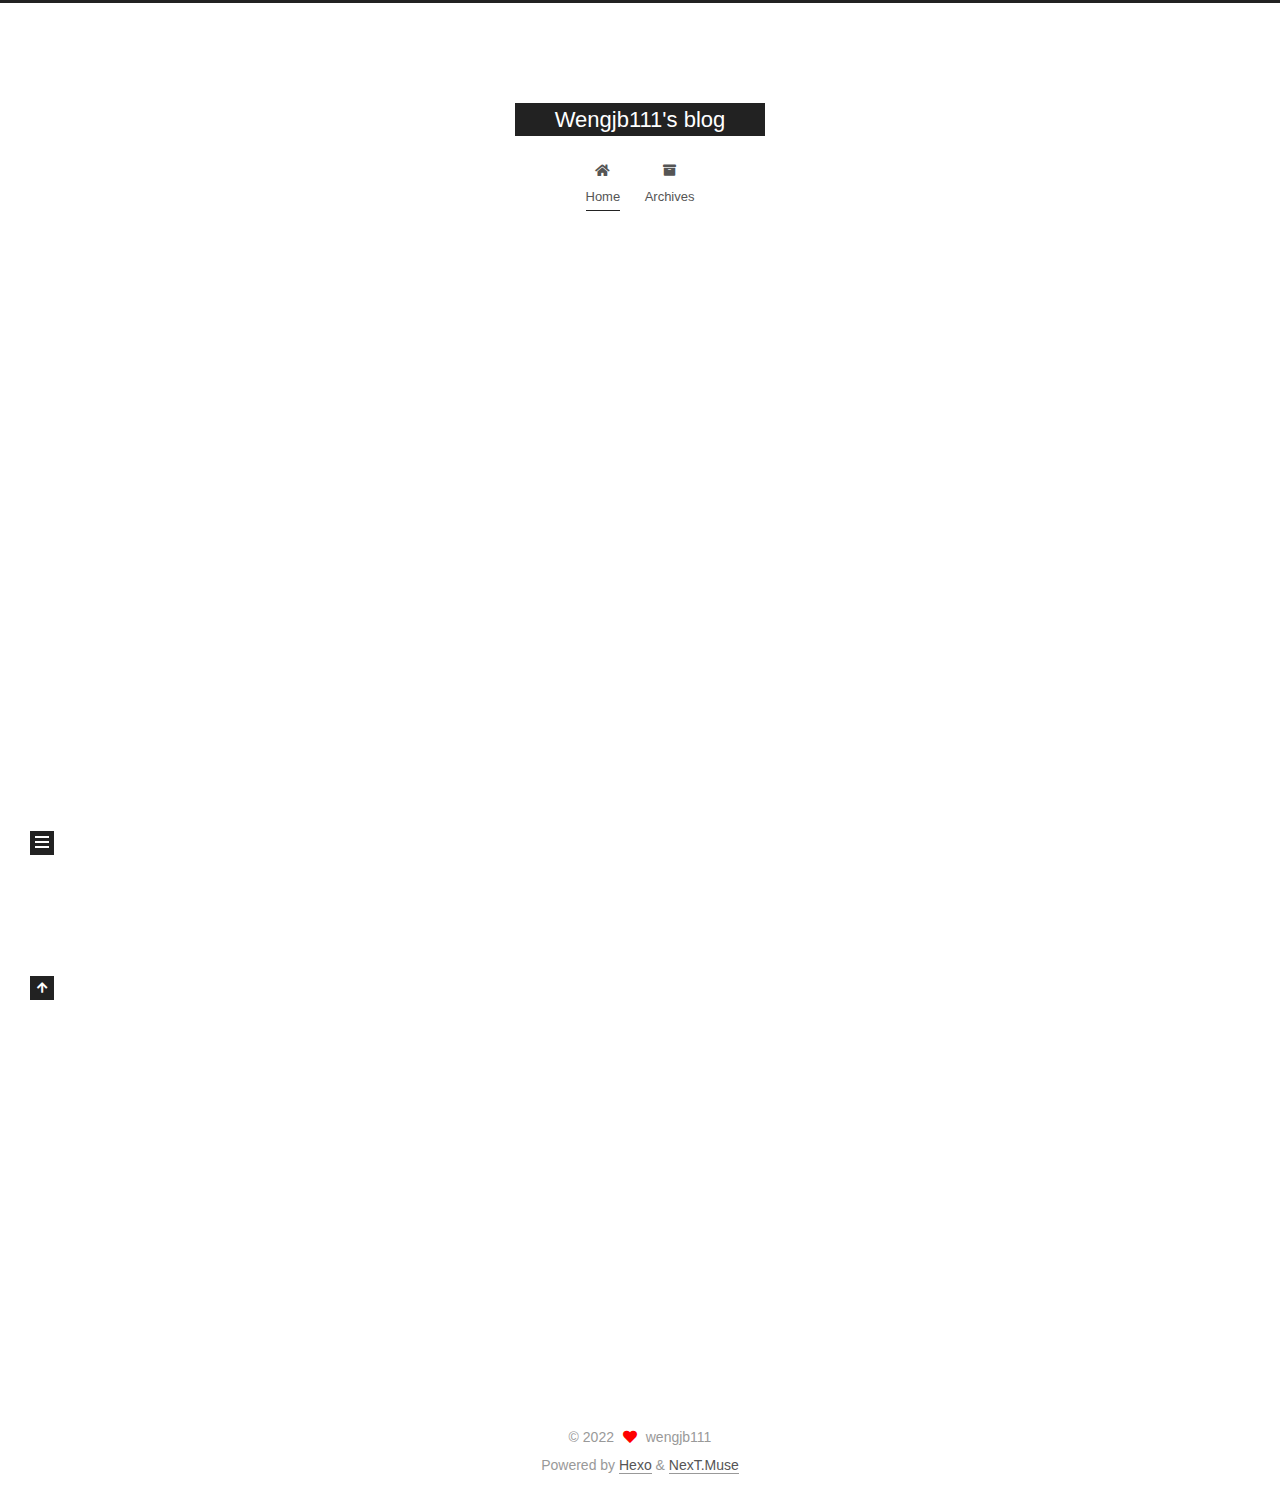
<file: index.html>
<!DOCTYPE html>
<html lang="en">
<head>
  <meta charset="UTF-8">
<meta name="viewport" content="width=device-width, initial-scale=1, maximum-scale=2">
<meta name="theme-color" content="#222">
<meta name="generator" content="Hexo 6.2.0">
  <link rel="apple-touch-icon" sizes="180x180" href="/images/apple-touch-icon-next.png">
  <link rel="icon" type="image/png" sizes="32x32" href="/images/favicon-32x32-next.png">
  <link rel="icon" type="image/png" sizes="16x16" href="/images/favicon-16x16-next.png">
  <link rel="mask-icon" href="/images/logo.svg" color="#222">

<link rel="stylesheet" href="/css/main.css">


<link rel="stylesheet" href="/lib/font-awesome/css/all.min.css">

<script id="hexo-configurations">
    var NexT = window.NexT || {};
    var CONFIG = {"hostname":"wengjb111.github.io","root":"/","scheme":"Muse","version":"7.8.0","exturl":false,"sidebar":{"position":"left","display":"post","padding":18,"offset":12,"onmobile":false},"copycode":{"enable":false,"show_result":false,"style":null},"back2top":{"enable":true,"sidebar":false,"scrollpercent":false},"bookmark":{"enable":false,"color":"#222","save":"auto"},"fancybox":false,"mediumzoom":false,"lazyload":false,"pangu":false,"comments":{"style":"tabs","active":null,"storage":true,"lazyload":false,"nav":null},"algolia":{"hits":{"per_page":10},"labels":{"input_placeholder":"Search for Posts","hits_empty":"We didn't find any results for the search: ${query}","hits_stats":"${hits} results found in ${time} ms"}},"localsearch":{"enable":false,"trigger":"auto","top_n_per_article":1,"unescape":false,"preload":false},"motion":{"enable":true,"async":false,"transition":{"post_block":"fadeIn","post_header":"slideDownIn","post_body":"slideDownIn","coll_header":"slideLeftIn","sidebar":"slideUpIn"}}};
  </script>

  <meta property="og:type" content="website">
<meta property="og:title" content="Wengjb111&#39;s blog">
<meta property="og:url" content="http://wengjb111.github.io/index.html">
<meta property="og:site_name" content="Wengjb111&#39;s blog">
<meta property="og:locale" content="en_US">
<meta property="article:author" content="wengjb111">
<meta name="twitter:card" content="summary">

<link rel="canonical" href="http://wengjb111.github.io/">


<script id="page-configurations">
  // https://hexo.io/docs/variables.html
  CONFIG.page = {
    sidebar: "",
    isHome : true,
    isPost : false,
    lang   : 'en'
  };
</script>

  <title>Wengjb111's blog</title>
  






  <noscript>
  <style>
  .use-motion .brand,
  .use-motion .menu-item,
  .sidebar-inner,
  .use-motion .post-block,
  .use-motion .pagination,
  .use-motion .comments,
  .use-motion .post-header,
  .use-motion .post-body,
  .use-motion .collection-header { opacity: initial; }

  .use-motion .site-title,
  .use-motion .site-subtitle {
    opacity: initial;
    top: initial;
  }

  .use-motion .logo-line-before i { left: initial; }
  .use-motion .logo-line-after i { right: initial; }
  </style>
</noscript>

</head>

<body itemscope itemtype="http://schema.org/WebPage">
  <div class="container use-motion">
    <div class="headband"></div>

    <header class="header" itemscope itemtype="http://schema.org/WPHeader">
      <div class="header-inner"><div class="site-brand-container">
  <div class="site-nav-toggle">
    <div class="toggle" aria-label="Toggle navigation bar">
      <span class="toggle-line toggle-line-first"></span>
      <span class="toggle-line toggle-line-middle"></span>
      <span class="toggle-line toggle-line-last"></span>
    </div>
  </div>

  <div class="site-meta">

    <a href="/" class="brand" rel="start">
      <span class="logo-line-before"><i></i></span>
      <h1 class="site-title">Wengjb111's blog</h1>
      <span class="logo-line-after"><i></i></span>
    </a>
  </div>

  <div class="site-nav-right">
    <div class="toggle popup-trigger">
    </div>
  </div>
</div>




<nav class="site-nav">
  <ul id="menu" class="main-menu menu">
        <li class="menu-item menu-item-home">

    <a href="/" rel="section"><i class="fa fa-home fa-fw"></i>Home</a>

  </li>
        <li class="menu-item menu-item-archives">

    <a href="/archives/" rel="section"><i class="fa fa-archive fa-fw"></i>Archives</a>

  </li>
  </ul>
</nav>




</div>
    </header>

    
  <div class="back-to-top">
    <i class="fa fa-arrow-up"></i>
    <span>0%</span>
  </div>


    <main class="main">
      <div class="main-inner">
        <div class="content-wrap">
          

          <div class="content index posts-expand">
            
      
  
  
  <article itemscope itemtype="http://schema.org/Article" class="post-block" lang="en">
    <link itemprop="mainEntityOfPage" href="http://wengjb111.github.io/2022/08/30/hello-world/">

    <span hidden itemprop="author" itemscope itemtype="http://schema.org/Person">
      <meta itemprop="image" content="/images/avatar.gif">
      <meta itemprop="name" content="wengjb111">
      <meta itemprop="description" content="">
    </span>

    <span hidden itemprop="publisher" itemscope itemtype="http://schema.org/Organization">
      <meta itemprop="name" content="Wengjb111's blog">
    </span>
      <header class="post-header">
        <h2 class="post-title" itemprop="name headline">
          
            <a href="/2022/08/30/hello-world/" class="post-title-link" itemprop="url">Hello World</a>
        </h2>

        <div class="post-meta">
            <span class="post-meta-item">
              <span class="post-meta-item-icon">
                <i class="far fa-calendar"></i>
              </span>
              <span class="post-meta-item-text">Posted on</span>

              <time title="Created: 2022-08-30 10:21:11" itemprop="dateCreated datePublished" datetime="2022-08-30T10:21:11+08:00">2022-08-30</time>
            </span>

          

        </div>
      </header>

    
    
    
    <div class="post-body" itemprop="articleBody">

      
          <p>Welcome to <a target="_blank" rel="noopener" href="https://hexo.io/">Hexo</a>! This is your very first post. Check <a target="_blank" rel="noopener" href="https://hexo.io/docs/">documentation</a> for more info. If you get any problems when using Hexo, you can find the answer in <a target="_blank" rel="noopener" href="https://hexo.io/docs/troubleshooting.html">troubleshooting</a> or you can ask me on <a target="_blank" rel="noopener" href="https://github.com/hexojs/hexo/issues">GitHub</a>.</p>
<h2 id="Quick-Start"><a href="#Quick-Start" class="headerlink" title="Quick Start"></a>Quick Start</h2><h3 id="Create-a-new-post"><a href="#Create-a-new-post" class="headerlink" title="Create a new post"></a>Create a new post</h3><figure class="highlight bash"><table><tr><td class="gutter"><pre><span class="line">1</span><br></pre></td><td class="code"><pre><span class="line">$ hexo new <span class="string">&quot;My New Post&quot;</span></span><br></pre></td></tr></table></figure>

<p>More info: <a target="_blank" rel="noopener" href="https://hexo.io/docs/writing.html">Writing</a></p>
<h3 id="Run-server"><a href="#Run-server" class="headerlink" title="Run server"></a>Run server</h3><figure class="highlight bash"><table><tr><td class="gutter"><pre><span class="line">1</span><br></pre></td><td class="code"><pre><span class="line">$ hexo server</span><br></pre></td></tr></table></figure>

<p>More info: <a target="_blank" rel="noopener" href="https://hexo.io/docs/server.html">Server</a></p>
<h3 id="Generate-static-files"><a href="#Generate-static-files" class="headerlink" title="Generate static files"></a>Generate static files</h3><figure class="highlight bash"><table><tr><td class="gutter"><pre><span class="line">1</span><br></pre></td><td class="code"><pre><span class="line">$ hexo generate</span><br></pre></td></tr></table></figure>

<p>More info: <a target="_blank" rel="noopener" href="https://hexo.io/docs/generating.html">Generating</a></p>
<h3 id="Deploy-to-remote-sites"><a href="#Deploy-to-remote-sites" class="headerlink" title="Deploy to remote sites"></a>Deploy to remote sites</h3><figure class="highlight bash"><table><tr><td class="gutter"><pre><span class="line">1</span><br></pre></td><td class="code"><pre><span class="line">$ hexo deploy</span><br></pre></td></tr></table></figure>

<p>More info: <a target="_blank" rel="noopener" href="https://hexo.io/docs/one-command-deployment.html">Deployment</a></p>

      
    </div>

    
    
    
      <footer class="post-footer">
        <div class="post-eof"></div>
      </footer>
  </article>
  
  
  


  



          </div>
          

<script>
  window.addEventListener('tabs:register', () => {
    let { activeClass } = CONFIG.comments;
    if (CONFIG.comments.storage) {
      activeClass = localStorage.getItem('comments_active') || activeClass;
    }
    if (activeClass) {
      let activeTab = document.querySelector(`a[href="#comment-${activeClass}"]`);
      if (activeTab) {
        activeTab.click();
      }
    }
  });
  if (CONFIG.comments.storage) {
    window.addEventListener('tabs:click', event => {
      if (!event.target.matches('.tabs-comment .tab-content .tab-pane')) return;
      let commentClass = event.target.classList[1];
      localStorage.setItem('comments_active', commentClass);
    });
  }
</script>

        </div>
          
  
  <div class="toggle sidebar-toggle">
    <span class="toggle-line toggle-line-first"></span>
    <span class="toggle-line toggle-line-middle"></span>
    <span class="toggle-line toggle-line-last"></span>
  </div>

  <aside class="sidebar">
    <div class="sidebar-inner">

      <ul class="sidebar-nav motion-element">
        <li class="sidebar-nav-toc">
          Table of Contents
        </li>
        <li class="sidebar-nav-overview">
          Overview
        </li>
      </ul>

      <!--noindex-->
      <div class="post-toc-wrap sidebar-panel">
      </div>
      <!--/noindex-->

      <div class="site-overview-wrap sidebar-panel">
        <div class="site-author motion-element" itemprop="author" itemscope itemtype="http://schema.org/Person">
  <p class="site-author-name" itemprop="name">wengjb111</p>
  <div class="site-description" itemprop="description"></div>
</div>
<div class="site-state-wrap motion-element">
  <nav class="site-state">
      <div class="site-state-item site-state-posts">
          <a href="/archives/">
        
          <span class="site-state-item-count">1</span>
          <span class="site-state-item-name">posts</span>
        </a>
      </div>
  </nav>
</div>



      </div>

    </div>
  </aside>
  <div id="sidebar-dimmer"></div>


      </div>
    </main>

    <footer class="footer">
      <div class="footer-inner">
        

        

<div class="copyright">
  
  &copy; 
  <span itemprop="copyrightYear">2022</span>
  <span class="with-love">
    <i class="fa fa-heart"></i>
  </span>
  <span class="author" itemprop="copyrightHolder">wengjb111</span>
</div>
  <div class="powered-by">Powered by <a href="https://hexo.io/" class="theme-link" rel="noopener" target="_blank">Hexo</a> & <a href="https://muse.theme-next.org/" class="theme-link" rel="noopener" target="_blank">NexT.Muse</a>
  </div>

        








      </div>
    </footer>
  </div>

  
  <script src="/lib/anime.min.js"></script>
  <script src="/lib/velocity/velocity.min.js"></script>
  <script src="/lib/velocity/velocity.ui.min.js"></script>

<script src="/js/utils.js"></script>

<script src="/js/motion.js"></script>


<script src="/js/schemes/muse.js"></script>


<script src="/js/next-boot.js"></script>




  















  

  

</body>
</html>
</file>
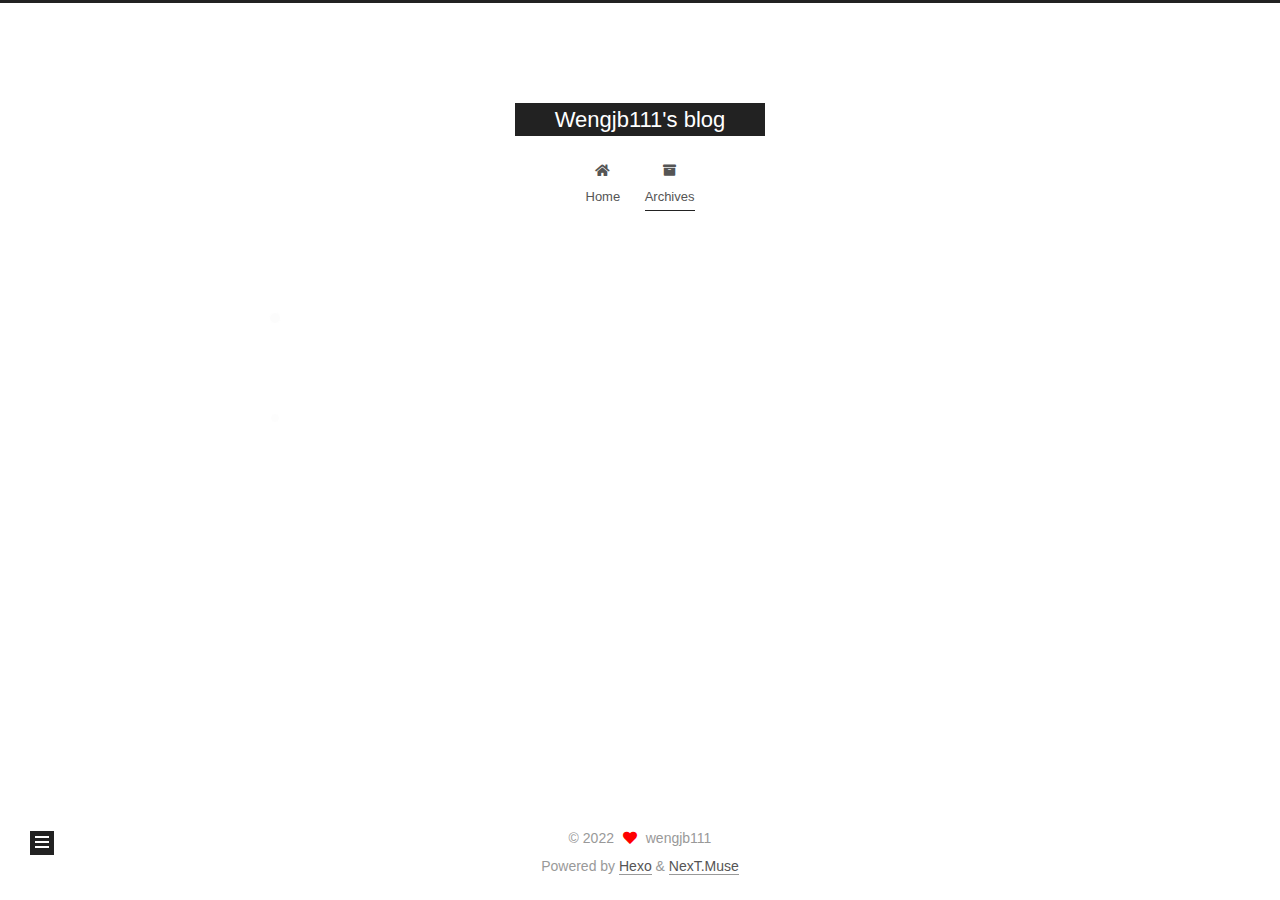
<file: archives/index.html>
<!DOCTYPE html>
<html lang="en">
<head>
  <meta charset="UTF-8">
<meta name="viewport" content="width=device-width, initial-scale=1, maximum-scale=2">
<meta name="theme-color" content="#222">
<meta name="generator" content="Hexo 6.2.0">
  <link rel="apple-touch-icon" sizes="180x180" href="/images/apple-touch-icon-next.png">
  <link rel="icon" type="image/png" sizes="32x32" href="/images/favicon-32x32-next.png">
  <link rel="icon" type="image/png" sizes="16x16" href="/images/favicon-16x16-next.png">
  <link rel="mask-icon" href="/images/logo.svg" color="#222">

<link rel="stylesheet" href="/css/main.css">


<link rel="stylesheet" href="/lib/font-awesome/css/all.min.css">

<script id="hexo-configurations">
    var NexT = window.NexT || {};
    var CONFIG = {"hostname":"wengjb111.github.io","root":"/","scheme":"Muse","version":"7.8.0","exturl":false,"sidebar":{"position":"left","display":"post","padding":18,"offset":12,"onmobile":false},"copycode":{"enable":false,"show_result":false,"style":null},"back2top":{"enable":true,"sidebar":false,"scrollpercent":false},"bookmark":{"enable":false,"color":"#222","save":"auto"},"fancybox":false,"mediumzoom":false,"lazyload":false,"pangu":false,"comments":{"style":"tabs","active":null,"storage":true,"lazyload":false,"nav":null},"algolia":{"hits":{"per_page":10},"labels":{"input_placeholder":"Search for Posts","hits_empty":"We didn't find any results for the search: ${query}","hits_stats":"${hits} results found in ${time} ms"}},"localsearch":{"enable":false,"trigger":"auto","top_n_per_article":1,"unescape":false,"preload":false},"motion":{"enable":true,"async":false,"transition":{"post_block":"fadeIn","post_header":"slideDownIn","post_body":"slideDownIn","coll_header":"slideLeftIn","sidebar":"slideUpIn"}}};
  </script>

  <meta property="og:type" content="website">
<meta property="og:title" content="Wengjb111&#39;s blog">
<meta property="og:url" content="http://wengjb111.github.io/archives/index.html">
<meta property="og:site_name" content="Wengjb111&#39;s blog">
<meta property="og:locale" content="en_US">
<meta property="article:author" content="wengjb111">
<meta name="twitter:card" content="summary">

<link rel="canonical" href="http://wengjb111.github.io/archives/">


<script id="page-configurations">
  // https://hexo.io/docs/variables.html
  CONFIG.page = {
    sidebar: "",
    isHome : false,
    isPost : false,
    lang   : 'en'
  };
</script>

  <title>Archive | Wengjb111's blog</title>
  






  <noscript>
  <style>
  .use-motion .brand,
  .use-motion .menu-item,
  .sidebar-inner,
  .use-motion .post-block,
  .use-motion .pagination,
  .use-motion .comments,
  .use-motion .post-header,
  .use-motion .post-body,
  .use-motion .collection-header { opacity: initial; }

  .use-motion .site-title,
  .use-motion .site-subtitle {
    opacity: initial;
    top: initial;
  }

  .use-motion .logo-line-before i { left: initial; }
  .use-motion .logo-line-after i { right: initial; }
  </style>
</noscript>

</head>

<body itemscope itemtype="http://schema.org/WebPage">
  <div class="container use-motion">
    <div class="headband"></div>

    <header class="header" itemscope itemtype="http://schema.org/WPHeader">
      <div class="header-inner"><div class="site-brand-container">
  <div class="site-nav-toggle">
    <div class="toggle" aria-label="Toggle navigation bar">
      <span class="toggle-line toggle-line-first"></span>
      <span class="toggle-line toggle-line-middle"></span>
      <span class="toggle-line toggle-line-last"></span>
    </div>
  </div>

  <div class="site-meta">

    <a href="/" class="brand" rel="start">
      <span class="logo-line-before"><i></i></span>
      <h1 class="site-title">Wengjb111's blog</h1>
      <span class="logo-line-after"><i></i></span>
    </a>
  </div>

  <div class="site-nav-right">
    <div class="toggle popup-trigger">
    </div>
  </div>
</div>




<nav class="site-nav">
  <ul id="menu" class="main-menu menu">
        <li class="menu-item menu-item-home">

    <a href="/" rel="section"><i class="fa fa-home fa-fw"></i>Home</a>

  </li>
        <li class="menu-item menu-item-archives">

    <a href="/archives/" rel="section"><i class="fa fa-archive fa-fw"></i>Archives</a>

  </li>
  </ul>
</nav>




</div>
    </header>

    
  <div class="back-to-top">
    <i class="fa fa-arrow-up"></i>
    <span>0%</span>
  </div>


    <main class="main">
      <div class="main-inner">
        <div class="content-wrap">
          

          <div class="content archive">
            

  
  
  
  <div class="post-block">
    <div class="posts-collapse">
      <div class="collection-title">
        <span class="collection-header">Um..! 1 post. Keep on posting.</span>
      </div>

      
    <div class="collection-year">
      <span class="collection-header">2022</span>
    </div>

  <article itemscope itemtype="http://schema.org/Article">
    <header class="post-header">

      <div class="post-meta">
        <time itemprop="dateCreated"
              datetime="2022-08-30T10:21:11+08:00"
              content="2022-08-30">
          08-30
        </time>
      </div>

      <div class="post-title">
          <a class="post-title-link" href="/2022/08/30/hello-world/" itemprop="url">
            <span itemprop="name">Hello World</span>
          </a>
      </div>

    </header>
  </article>


    </div>
  </div>
  
  
  

  



          </div>
          

<script>
  window.addEventListener('tabs:register', () => {
    let { activeClass } = CONFIG.comments;
    if (CONFIG.comments.storage) {
      activeClass = localStorage.getItem('comments_active') || activeClass;
    }
    if (activeClass) {
      let activeTab = document.querySelector(`a[href="#comment-${activeClass}"]`);
      if (activeTab) {
        activeTab.click();
      }
    }
  });
  if (CONFIG.comments.storage) {
    window.addEventListener('tabs:click', event => {
      if (!event.target.matches('.tabs-comment .tab-content .tab-pane')) return;
      let commentClass = event.target.classList[1];
      localStorage.setItem('comments_active', commentClass);
    });
  }
</script>

        </div>
          
  
  <div class="toggle sidebar-toggle">
    <span class="toggle-line toggle-line-first"></span>
    <span class="toggle-line toggle-line-middle"></span>
    <span class="toggle-line toggle-line-last"></span>
  </div>

  <aside class="sidebar">
    <div class="sidebar-inner">

      <ul class="sidebar-nav motion-element">
        <li class="sidebar-nav-toc">
          Table of Contents
        </li>
        <li class="sidebar-nav-overview">
          Overview
        </li>
      </ul>

      <!--noindex-->
      <div class="post-toc-wrap sidebar-panel">
      </div>
      <!--/noindex-->

      <div class="site-overview-wrap sidebar-panel">
        <div class="site-author motion-element" itemprop="author" itemscope itemtype="http://schema.org/Person">
  <p class="site-author-name" itemprop="name">wengjb111</p>
  <div class="site-description" itemprop="description"></div>
</div>
<div class="site-state-wrap motion-element">
  <nav class="site-state">
      <div class="site-state-item site-state-posts">
          <a href="/archives/">
        
          <span class="site-state-item-count">1</span>
          <span class="site-state-item-name">posts</span>
        </a>
      </div>
  </nav>
</div>



      </div>

    </div>
  </aside>
  <div id="sidebar-dimmer"></div>


      </div>
    </main>

    <footer class="footer">
      <div class="footer-inner">
        

        

<div class="copyright">
  
  &copy; 
  <span itemprop="copyrightYear">2022</span>
  <span class="with-love">
    <i class="fa fa-heart"></i>
  </span>
  <span class="author" itemprop="copyrightHolder">wengjb111</span>
</div>
  <div class="powered-by">Powered by <a href="https://hexo.io/" class="theme-link" rel="noopener" target="_blank">Hexo</a> & <a href="https://muse.theme-next.org/" class="theme-link" rel="noopener" target="_blank">NexT.Muse</a>
  </div>

        








      </div>
    </footer>
  </div>

  
  <script src="/lib/anime.min.js"></script>
  <script src="/lib/velocity/velocity.min.js"></script>
  <script src="/lib/velocity/velocity.ui.min.js"></script>

<script src="/js/utils.js"></script>

<script src="/js/motion.js"></script>


<script src="/js/schemes/muse.js"></script>


<script src="/js/next-boot.js"></script>




  















  

  

</body>
</html>
</file>
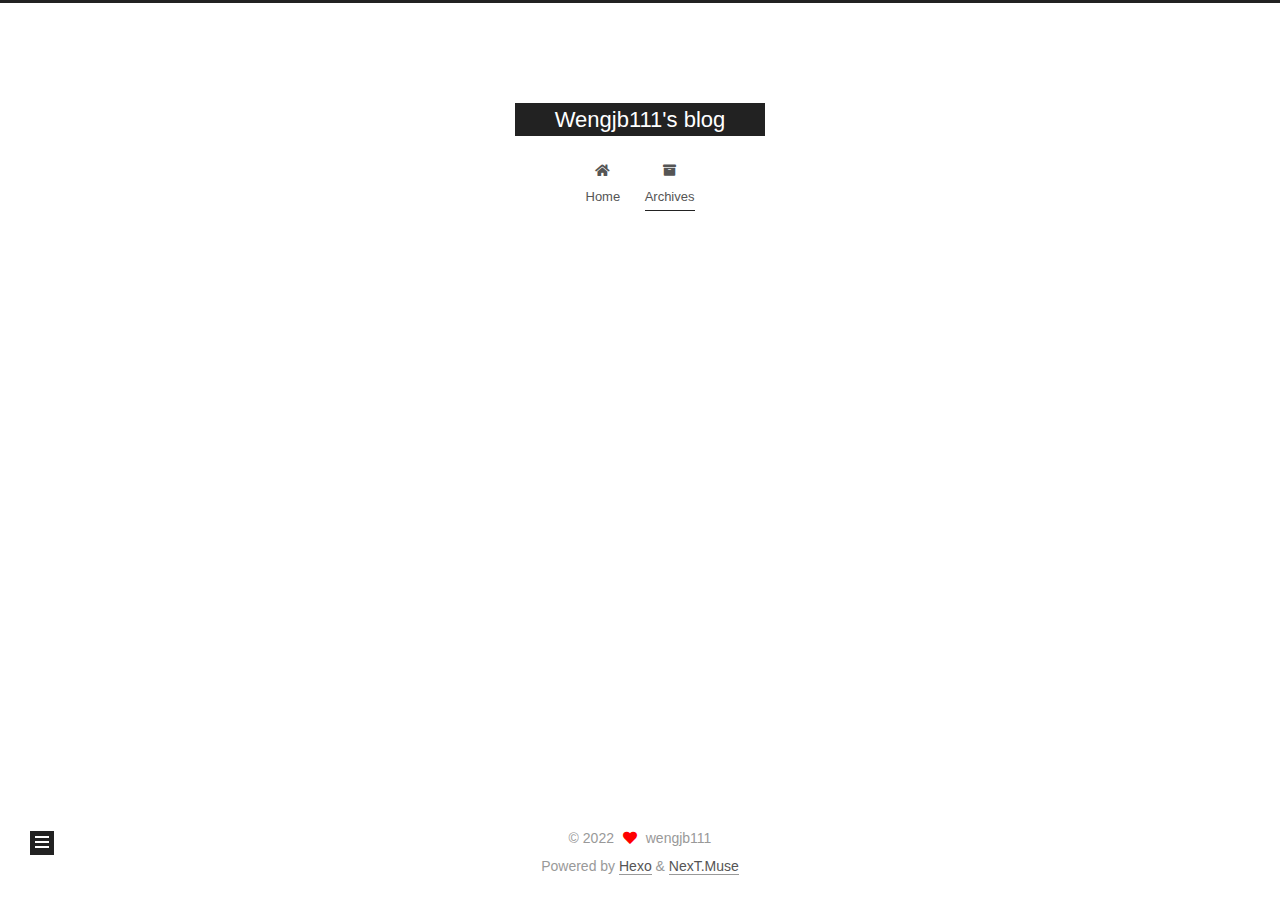
<file: archives/2022/index.html>
<!DOCTYPE html>
<html lang="en">
<head>
  <meta charset="UTF-8">
<meta name="viewport" content="width=device-width, initial-scale=1, maximum-scale=2">
<meta name="theme-color" content="#222">
<meta name="generator" content="Hexo 6.2.0">
  <link rel="apple-touch-icon" sizes="180x180" href="/images/apple-touch-icon-next.png">
  <link rel="icon" type="image/png" sizes="32x32" href="/images/favicon-32x32-next.png">
  <link rel="icon" type="image/png" sizes="16x16" href="/images/favicon-16x16-next.png">
  <link rel="mask-icon" href="/images/logo.svg" color="#222">

<link rel="stylesheet" href="/css/main.css">


<link rel="stylesheet" href="/lib/font-awesome/css/all.min.css">

<script id="hexo-configurations">
    var NexT = window.NexT || {};
    var CONFIG = {"hostname":"wengjb111.github.io","root":"/","scheme":"Muse","version":"7.8.0","exturl":false,"sidebar":{"position":"left","display":"post","padding":18,"offset":12,"onmobile":false},"copycode":{"enable":false,"show_result":false,"style":null},"back2top":{"enable":true,"sidebar":false,"scrollpercent":false},"bookmark":{"enable":false,"color":"#222","save":"auto"},"fancybox":false,"mediumzoom":false,"lazyload":false,"pangu":false,"comments":{"style":"tabs","active":null,"storage":true,"lazyload":false,"nav":null},"algolia":{"hits":{"per_page":10},"labels":{"input_placeholder":"Search for Posts","hits_empty":"We didn't find any results for the search: ${query}","hits_stats":"${hits} results found in ${time} ms"}},"localsearch":{"enable":false,"trigger":"auto","top_n_per_article":1,"unescape":false,"preload":false},"motion":{"enable":true,"async":false,"transition":{"post_block":"fadeIn","post_header":"slideDownIn","post_body":"slideDownIn","coll_header":"slideLeftIn","sidebar":"slideUpIn"}}};
  </script>

  <meta property="og:type" content="website">
<meta property="og:title" content="Wengjb111&#39;s blog">
<meta property="og:url" content="http://wengjb111.github.io/archives/2022/index.html">
<meta property="og:site_name" content="Wengjb111&#39;s blog">
<meta property="og:locale" content="en_US">
<meta property="article:author" content="wengjb111">
<meta name="twitter:card" content="summary">

<link rel="canonical" href="http://wengjb111.github.io/archives/2022/">


<script id="page-configurations">
  // https://hexo.io/docs/variables.html
  CONFIG.page = {
    sidebar: "",
    isHome : false,
    isPost : false,
    lang   : 'en'
  };
</script>

  <title>Archive | Wengjb111's blog</title>
  






  <noscript>
  <style>
  .use-motion .brand,
  .use-motion .menu-item,
  .sidebar-inner,
  .use-motion .post-block,
  .use-motion .pagination,
  .use-motion .comments,
  .use-motion .post-header,
  .use-motion .post-body,
  .use-motion .collection-header { opacity: initial; }

  .use-motion .site-title,
  .use-motion .site-subtitle {
    opacity: initial;
    top: initial;
  }

  .use-motion .logo-line-before i { left: initial; }
  .use-motion .logo-line-after i { right: initial; }
  </style>
</noscript>

</head>

<body itemscope itemtype="http://schema.org/WebPage">
  <div class="container use-motion">
    <div class="headband"></div>

    <header class="header" itemscope itemtype="http://schema.org/WPHeader">
      <div class="header-inner"><div class="site-brand-container">
  <div class="site-nav-toggle">
    <div class="toggle" aria-label="Toggle navigation bar">
      <span class="toggle-line toggle-line-first"></span>
      <span class="toggle-line toggle-line-middle"></span>
      <span class="toggle-line toggle-line-last"></span>
    </div>
  </div>

  <div class="site-meta">

    <a href="/" class="brand" rel="start">
      <span class="logo-line-before"><i></i></span>
      <h1 class="site-title">Wengjb111's blog</h1>
      <span class="logo-line-after"><i></i></span>
    </a>
  </div>

  <div class="site-nav-right">
    <div class="toggle popup-trigger">
    </div>
  </div>
</div>




<nav class="site-nav">
  <ul id="menu" class="main-menu menu">
        <li class="menu-item menu-item-home">

    <a href="/" rel="section"><i class="fa fa-home fa-fw"></i>Home</a>

  </li>
        <li class="menu-item menu-item-archives">

    <a href="/archives/" rel="section"><i class="fa fa-archive fa-fw"></i>Archives</a>

  </li>
  </ul>
</nav>




</div>
    </header>

    
  <div class="back-to-top">
    <i class="fa fa-arrow-up"></i>
    <span>0%</span>
  </div>


    <main class="main">
      <div class="main-inner">
        <div class="content-wrap">
          

          <div class="content archive">
            

  
  
  
  <div class="post-block">
    <div class="posts-collapse">
      <div class="collection-title">
        <span class="collection-header">Um..! 1 post. Keep on posting.</span>
      </div>

      
    <div class="collection-year">
      <span class="collection-header">2022</span>
    </div>

  <article itemscope itemtype="http://schema.org/Article">
    <header class="post-header">

      <div class="post-meta">
        <time itemprop="dateCreated"
              datetime="2022-08-30T10:21:11+08:00"
              content="2022-08-30">
          08-30
        </time>
      </div>

      <div class="post-title">
          <a class="post-title-link" href="/2022/08/30/hello-world/" itemprop="url">
            <span itemprop="name">Hello World</span>
          </a>
      </div>

    </header>
  </article>


    </div>
  </div>
  
  
  

  



          </div>
          

<script>
  window.addEventListener('tabs:register', () => {
    let { activeClass } = CONFIG.comments;
    if (CONFIG.comments.storage) {
      activeClass = localStorage.getItem('comments_active') || activeClass;
    }
    if (activeClass) {
      let activeTab = document.querySelector(`a[href="#comment-${activeClass}"]`);
      if (activeTab) {
        activeTab.click();
      }
    }
  });
  if (CONFIG.comments.storage) {
    window.addEventListener('tabs:click', event => {
      if (!event.target.matches('.tabs-comment .tab-content .tab-pane')) return;
      let commentClass = event.target.classList[1];
      localStorage.setItem('comments_active', commentClass);
    });
  }
</script>

        </div>
          
  
  <div class="toggle sidebar-toggle">
    <span class="toggle-line toggle-line-first"></span>
    <span class="toggle-line toggle-line-middle"></span>
    <span class="toggle-line toggle-line-last"></span>
  </div>

  <aside class="sidebar">
    <div class="sidebar-inner">

      <ul class="sidebar-nav motion-element">
        <li class="sidebar-nav-toc">
          Table of Contents
        </li>
        <li class="sidebar-nav-overview">
          Overview
        </li>
      </ul>

      <!--noindex-->
      <div class="post-toc-wrap sidebar-panel">
      </div>
      <!--/noindex-->

      <div class="site-overview-wrap sidebar-panel">
        <div class="site-author motion-element" itemprop="author" itemscope itemtype="http://schema.org/Person">
  <p class="site-author-name" itemprop="name">wengjb111</p>
  <div class="site-description" itemprop="description"></div>
</div>
<div class="site-state-wrap motion-element">
  <nav class="site-state">
      <div class="site-state-item site-state-posts">
          <a href="/archives/">
        
          <span class="site-state-item-count">1</span>
          <span class="site-state-item-name">posts</span>
        </a>
      </div>
  </nav>
</div>



      </div>

    </div>
  </aside>
  <div id="sidebar-dimmer"></div>


      </div>
    </main>

    <footer class="footer">
      <div class="footer-inner">
        

        

<div class="copyright">
  
  &copy; 
  <span itemprop="copyrightYear">2022</span>
  <span class="with-love">
    <i class="fa fa-heart"></i>
  </span>
  <span class="author" itemprop="copyrightHolder">wengjb111</span>
</div>
  <div class="powered-by">Powered by <a href="https://hexo.io/" class="theme-link" rel="noopener" target="_blank">Hexo</a> & <a href="https://muse.theme-next.org/" class="theme-link" rel="noopener" target="_blank">NexT.Muse</a>
  </div>

        








      </div>
    </footer>
  </div>

  
  <script src="/lib/anime.min.js"></script>
  <script src="/lib/velocity/velocity.min.js"></script>
  <script src="/lib/velocity/velocity.ui.min.js"></script>

<script src="/js/utils.js"></script>

<script src="/js/motion.js"></script>


<script src="/js/schemes/muse.js"></script>


<script src="/js/next-boot.js"></script>




  















  

  

</body>
</html>
</file>
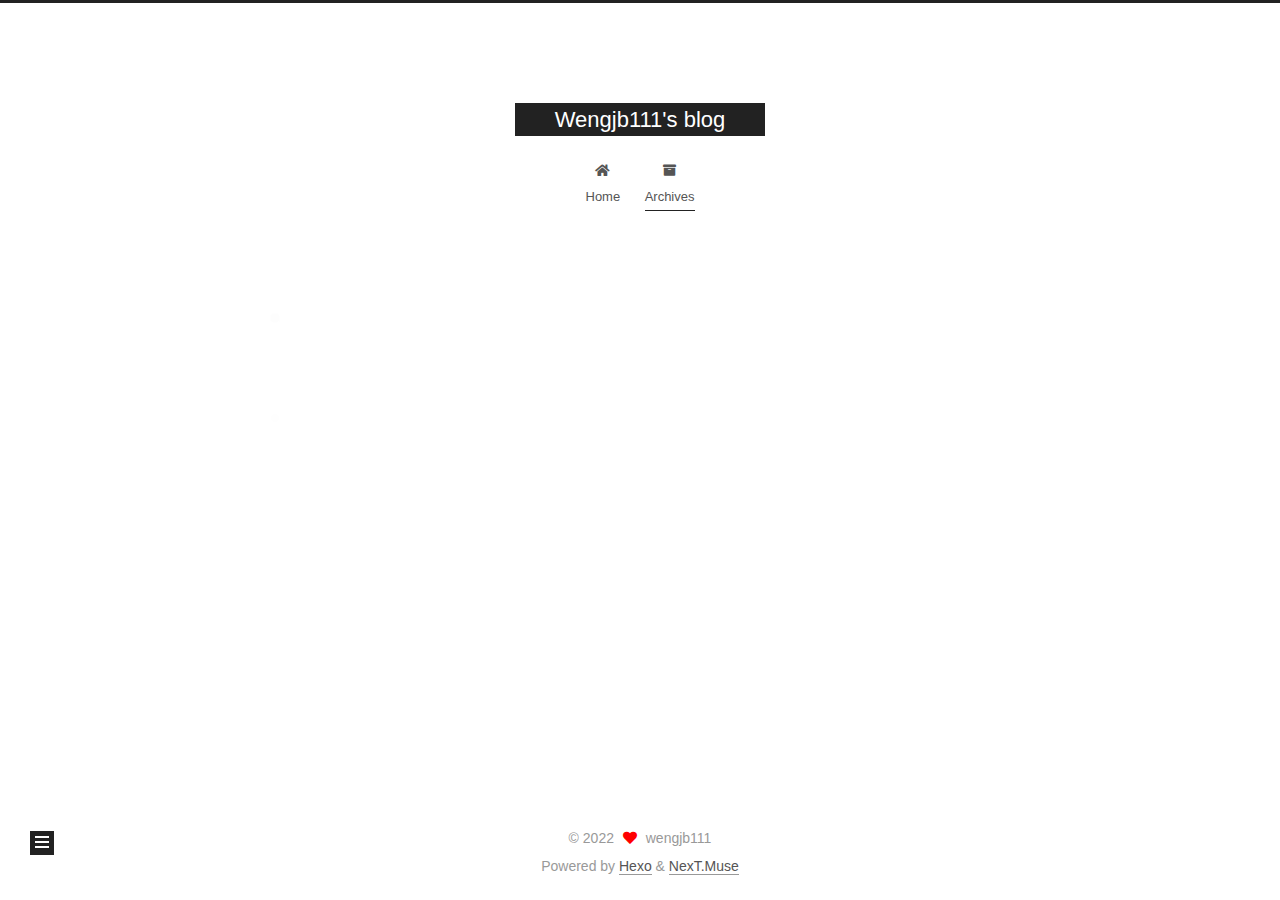
<file: archives/2022/08/index.html>
<!DOCTYPE html>
<html lang="en">
<head>
  <meta charset="UTF-8">
<meta name="viewport" content="width=device-width, initial-scale=1, maximum-scale=2">
<meta name="theme-color" content="#222">
<meta name="generator" content="Hexo 6.2.0">
  <link rel="apple-touch-icon" sizes="180x180" href="/images/apple-touch-icon-next.png">
  <link rel="icon" type="image/png" sizes="32x32" href="/images/favicon-32x32-next.png">
  <link rel="icon" type="image/png" sizes="16x16" href="/images/favicon-16x16-next.png">
  <link rel="mask-icon" href="/images/logo.svg" color="#222">

<link rel="stylesheet" href="/css/main.css">


<link rel="stylesheet" href="/lib/font-awesome/css/all.min.css">

<script id="hexo-configurations">
    var NexT = window.NexT || {};
    var CONFIG = {"hostname":"wengjb111.github.io","root":"/","scheme":"Muse","version":"7.8.0","exturl":false,"sidebar":{"position":"left","display":"post","padding":18,"offset":12,"onmobile":false},"copycode":{"enable":false,"show_result":false,"style":null},"back2top":{"enable":true,"sidebar":false,"scrollpercent":false},"bookmark":{"enable":false,"color":"#222","save":"auto"},"fancybox":false,"mediumzoom":false,"lazyload":false,"pangu":false,"comments":{"style":"tabs","active":null,"storage":true,"lazyload":false,"nav":null},"algolia":{"hits":{"per_page":10},"labels":{"input_placeholder":"Search for Posts","hits_empty":"We didn't find any results for the search: ${query}","hits_stats":"${hits} results found in ${time} ms"}},"localsearch":{"enable":false,"trigger":"auto","top_n_per_article":1,"unescape":false,"preload":false},"motion":{"enable":true,"async":false,"transition":{"post_block":"fadeIn","post_header":"slideDownIn","post_body":"slideDownIn","coll_header":"slideLeftIn","sidebar":"slideUpIn"}}};
  </script>

  <meta property="og:type" content="website">
<meta property="og:title" content="Wengjb111&#39;s blog">
<meta property="og:url" content="http://wengjb111.github.io/archives/2022/08/index.html">
<meta property="og:site_name" content="Wengjb111&#39;s blog">
<meta property="og:locale" content="en_US">
<meta property="article:author" content="wengjb111">
<meta name="twitter:card" content="summary">

<link rel="canonical" href="http://wengjb111.github.io/archives/2022/08/">


<script id="page-configurations">
  // https://hexo.io/docs/variables.html
  CONFIG.page = {
    sidebar: "",
    isHome : false,
    isPost : false,
    lang   : 'en'
  };
</script>

  <title>Archive | Wengjb111's blog</title>
  






  <noscript>
  <style>
  .use-motion .brand,
  .use-motion .menu-item,
  .sidebar-inner,
  .use-motion .post-block,
  .use-motion .pagination,
  .use-motion .comments,
  .use-motion .post-header,
  .use-motion .post-body,
  .use-motion .collection-header { opacity: initial; }

  .use-motion .site-title,
  .use-motion .site-subtitle {
    opacity: initial;
    top: initial;
  }

  .use-motion .logo-line-before i { left: initial; }
  .use-motion .logo-line-after i { right: initial; }
  </style>
</noscript>

</head>

<body itemscope itemtype="http://schema.org/WebPage">
  <div class="container use-motion">
    <div class="headband"></div>

    <header class="header" itemscope itemtype="http://schema.org/WPHeader">
      <div class="header-inner"><div class="site-brand-container">
  <div class="site-nav-toggle">
    <div class="toggle" aria-label="Toggle navigation bar">
      <span class="toggle-line toggle-line-first"></span>
      <span class="toggle-line toggle-line-middle"></span>
      <span class="toggle-line toggle-line-last"></span>
    </div>
  </div>

  <div class="site-meta">

    <a href="/" class="brand" rel="start">
      <span class="logo-line-before"><i></i></span>
      <h1 class="site-title">Wengjb111's blog</h1>
      <span class="logo-line-after"><i></i></span>
    </a>
  </div>

  <div class="site-nav-right">
    <div class="toggle popup-trigger">
    </div>
  </div>
</div>




<nav class="site-nav">
  <ul id="menu" class="main-menu menu">
        <li class="menu-item menu-item-home">

    <a href="/" rel="section"><i class="fa fa-home fa-fw"></i>Home</a>

  </li>
        <li class="menu-item menu-item-archives">

    <a href="/archives/" rel="section"><i class="fa fa-archive fa-fw"></i>Archives</a>

  </li>
  </ul>
</nav>




</div>
    </header>

    
  <div class="back-to-top">
    <i class="fa fa-arrow-up"></i>
    <span>0%</span>
  </div>


    <main class="main">
      <div class="main-inner">
        <div class="content-wrap">
          

          <div class="content archive">
            

  
  
  
  <div class="post-block">
    <div class="posts-collapse">
      <div class="collection-title">
        <span class="collection-header">Um..! 1 post. Keep on posting.</span>
      </div>

      
    <div class="collection-year">
      <span class="collection-header">2022</span>
    </div>

  <article itemscope itemtype="http://schema.org/Article">
    <header class="post-header">

      <div class="post-meta">
        <time itemprop="dateCreated"
              datetime="2022-08-30T10:21:11+08:00"
              content="2022-08-30">
          08-30
        </time>
      </div>

      <div class="post-title">
          <a class="post-title-link" href="/2022/08/30/hello-world/" itemprop="url">
            <span itemprop="name">Hello World</span>
          </a>
      </div>

    </header>
  </article>


    </div>
  </div>
  
  
  

  



          </div>
          

<script>
  window.addEventListener('tabs:register', () => {
    let { activeClass } = CONFIG.comments;
    if (CONFIG.comments.storage) {
      activeClass = localStorage.getItem('comments_active') || activeClass;
    }
    if (activeClass) {
      let activeTab = document.querySelector(`a[href="#comment-${activeClass}"]`);
      if (activeTab) {
        activeTab.click();
      }
    }
  });
  if (CONFIG.comments.storage) {
    window.addEventListener('tabs:click', event => {
      if (!event.target.matches('.tabs-comment .tab-content .tab-pane')) return;
      let commentClass = event.target.classList[1];
      localStorage.setItem('comments_active', commentClass);
    });
  }
</script>

        </div>
          
  
  <div class="toggle sidebar-toggle">
    <span class="toggle-line toggle-line-first"></span>
    <span class="toggle-line toggle-line-middle"></span>
    <span class="toggle-line toggle-line-last"></span>
  </div>

  <aside class="sidebar">
    <div class="sidebar-inner">

      <ul class="sidebar-nav motion-element">
        <li class="sidebar-nav-toc">
          Table of Contents
        </li>
        <li class="sidebar-nav-overview">
          Overview
        </li>
      </ul>

      <!--noindex-->
      <div class="post-toc-wrap sidebar-panel">
      </div>
      <!--/noindex-->

      <div class="site-overview-wrap sidebar-panel">
        <div class="site-author motion-element" itemprop="author" itemscope itemtype="http://schema.org/Person">
  <p class="site-author-name" itemprop="name">wengjb111</p>
  <div class="site-description" itemprop="description"></div>
</div>
<div class="site-state-wrap motion-element">
  <nav class="site-state">
      <div class="site-state-item site-state-posts">
          <a href="/archives/">
        
          <span class="site-state-item-count">1</span>
          <span class="site-state-item-name">posts</span>
        </a>
      </div>
  </nav>
</div>



      </div>

    </div>
  </aside>
  <div id="sidebar-dimmer"></div>


      </div>
    </main>

    <footer class="footer">
      <div class="footer-inner">
        

        

<div class="copyright">
  
  &copy; 
  <span itemprop="copyrightYear">2022</span>
  <span class="with-love">
    <i class="fa fa-heart"></i>
  </span>
  <span class="author" itemprop="copyrightHolder">wengjb111</span>
</div>
  <div class="powered-by">Powered by <a href="https://hexo.io/" class="theme-link" rel="noopener" target="_blank">Hexo</a> & <a href="https://muse.theme-next.org/" class="theme-link" rel="noopener" target="_blank">NexT.Muse</a>
  </div>

        








      </div>
    </footer>
  </div>

  
  <script src="/lib/anime.min.js"></script>
  <script src="/lib/velocity/velocity.min.js"></script>
  <script src="/lib/velocity/velocity.ui.min.js"></script>

<script src="/js/utils.js"></script>

<script src="/js/motion.js"></script>


<script src="/js/schemes/muse.js"></script>


<script src="/js/next-boot.js"></script>




  















  

  

</body>
</html>
</file>
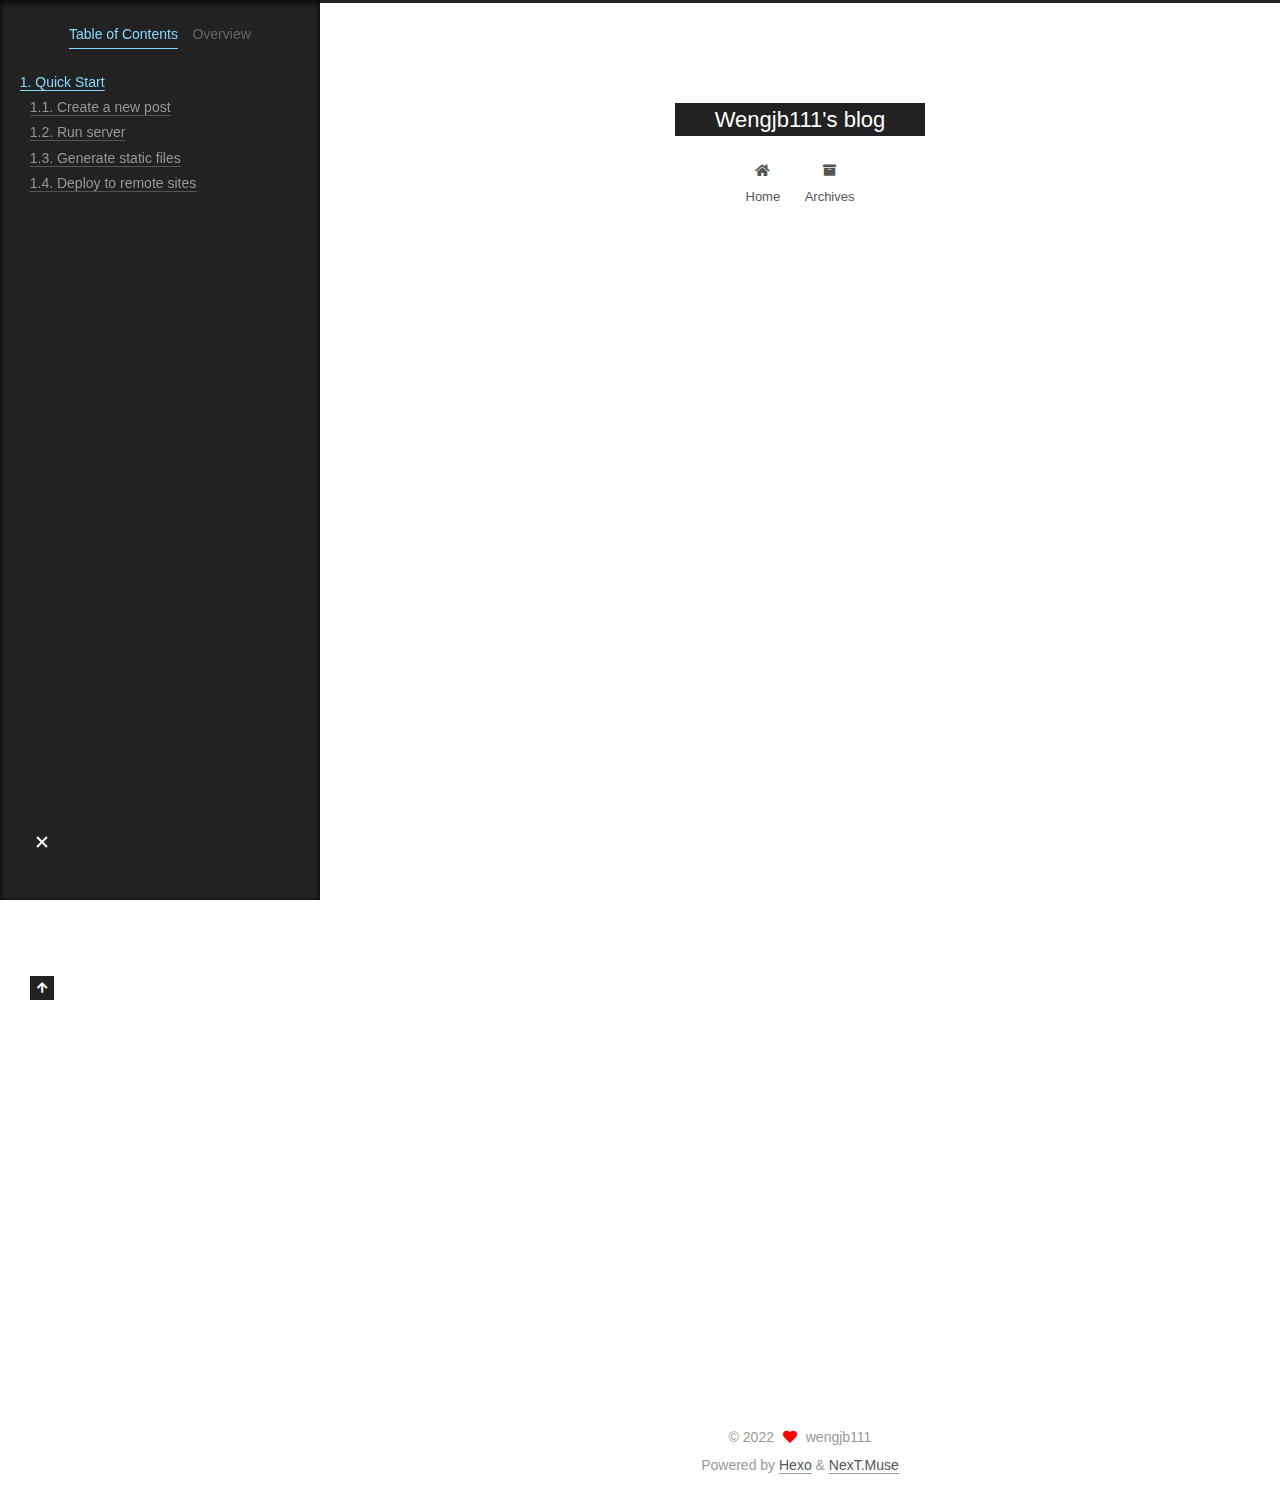
<file: 2022/08/30/hello-world/index.html>
<!DOCTYPE html>
<html lang="en">
<head>
  <meta charset="UTF-8">
<meta name="viewport" content="width=device-width, initial-scale=1, maximum-scale=2">
<meta name="theme-color" content="#222">
<meta name="generator" content="Hexo 6.2.0">
  <link rel="apple-touch-icon" sizes="180x180" href="/images/apple-touch-icon-next.png">
  <link rel="icon" type="image/png" sizes="32x32" href="/images/favicon-32x32-next.png">
  <link rel="icon" type="image/png" sizes="16x16" href="/images/favicon-16x16-next.png">
  <link rel="mask-icon" href="/images/logo.svg" color="#222">

<link rel="stylesheet" href="/css/main.css">


<link rel="stylesheet" href="/lib/font-awesome/css/all.min.css">

<script id="hexo-configurations">
    var NexT = window.NexT || {};
    var CONFIG = {"hostname":"wengjb111.github.io","root":"/","scheme":"Muse","version":"7.8.0","exturl":false,"sidebar":{"position":"left","display":"post","padding":18,"offset":12,"onmobile":false},"copycode":{"enable":false,"show_result":false,"style":null},"back2top":{"enable":true,"sidebar":false,"scrollpercent":false},"bookmark":{"enable":false,"color":"#222","save":"auto"},"fancybox":false,"mediumzoom":false,"lazyload":false,"pangu":false,"comments":{"style":"tabs","active":null,"storage":true,"lazyload":false,"nav":null},"algolia":{"hits":{"per_page":10},"labels":{"input_placeholder":"Search for Posts","hits_empty":"We didn't find any results for the search: ${query}","hits_stats":"${hits} results found in ${time} ms"}},"localsearch":{"enable":false,"trigger":"auto","top_n_per_article":1,"unescape":false,"preload":false},"motion":{"enable":true,"async":false,"transition":{"post_block":"fadeIn","post_header":"slideDownIn","post_body":"slideDownIn","coll_header":"slideLeftIn","sidebar":"slideUpIn"}}};
  </script>

  <meta name="description" content="Welcome to Hexo! This is your very first post. Check documentation for more info. If you get any problems when using Hexo, you can find the answer in troubleshooting or you can ask me on GitHub. Quick">
<meta property="og:type" content="article">
<meta property="og:title" content="Hello World">
<meta property="og:url" content="http://wengjb111.github.io/2022/08/30/hello-world/index.html">
<meta property="og:site_name" content="Wengjb111&#39;s blog">
<meta property="og:description" content="Welcome to Hexo! This is your very first post. Check documentation for more info. If you get any problems when using Hexo, you can find the answer in troubleshooting or you can ask me on GitHub. Quick">
<meta property="og:locale" content="en_US">
<meta property="article:published_time" content="2022-08-30T02:21:11.857Z">
<meta property="article:modified_time" content="2022-08-30T02:21:11.857Z">
<meta property="article:author" content="wengjb111">
<meta name="twitter:card" content="summary">

<link rel="canonical" href="http://wengjb111.github.io/2022/08/30/hello-world/">


<script id="page-configurations">
  // https://hexo.io/docs/variables.html
  CONFIG.page = {
    sidebar: "",
    isHome : false,
    isPost : true,
    lang   : 'en'
  };
</script>

  <title>Hello World | Wengjb111's blog</title>
  






  <noscript>
  <style>
  .use-motion .brand,
  .use-motion .menu-item,
  .sidebar-inner,
  .use-motion .post-block,
  .use-motion .pagination,
  .use-motion .comments,
  .use-motion .post-header,
  .use-motion .post-body,
  .use-motion .collection-header { opacity: initial; }

  .use-motion .site-title,
  .use-motion .site-subtitle {
    opacity: initial;
    top: initial;
  }

  .use-motion .logo-line-before i { left: initial; }
  .use-motion .logo-line-after i { right: initial; }
  </style>
</noscript>

</head>

<body itemscope itemtype="http://schema.org/WebPage">
  <div class="container use-motion">
    <div class="headband"></div>

    <header class="header" itemscope itemtype="http://schema.org/WPHeader">
      <div class="header-inner"><div class="site-brand-container">
  <div class="site-nav-toggle">
    <div class="toggle" aria-label="Toggle navigation bar">
      <span class="toggle-line toggle-line-first"></span>
      <span class="toggle-line toggle-line-middle"></span>
      <span class="toggle-line toggle-line-last"></span>
    </div>
  </div>

  <div class="site-meta">

    <a href="/" class="brand" rel="start">
      <span class="logo-line-before"><i></i></span>
      <h1 class="site-title">Wengjb111's blog</h1>
      <span class="logo-line-after"><i></i></span>
    </a>
  </div>

  <div class="site-nav-right">
    <div class="toggle popup-trigger">
    </div>
  </div>
</div>




<nav class="site-nav">
  <ul id="menu" class="main-menu menu">
        <li class="menu-item menu-item-home">

    <a href="/" rel="section"><i class="fa fa-home fa-fw"></i>Home</a>

  </li>
        <li class="menu-item menu-item-archives">

    <a href="/archives/" rel="section"><i class="fa fa-archive fa-fw"></i>Archives</a>

  </li>
  </ul>
</nav>




</div>
    </header>

    
  <div class="back-to-top">
    <i class="fa fa-arrow-up"></i>
    <span>0%</span>
  </div>


    <main class="main">
      <div class="main-inner">
        <div class="content-wrap">
          

          <div class="content post posts-expand">
            

    
  
  
  <article itemscope itemtype="http://schema.org/Article" class="post-block" lang="en">
    <link itemprop="mainEntityOfPage" href="http://wengjb111.github.io/2022/08/30/hello-world/">

    <span hidden itemprop="author" itemscope itemtype="http://schema.org/Person">
      <meta itemprop="image" content="/images/avatar.gif">
      <meta itemprop="name" content="wengjb111">
      <meta itemprop="description" content="">
    </span>

    <span hidden itemprop="publisher" itemscope itemtype="http://schema.org/Organization">
      <meta itemprop="name" content="Wengjb111's blog">
    </span>
      <header class="post-header">
        <h1 class="post-title" itemprop="name headline">
          Hello World
        </h1>

        <div class="post-meta">
            <span class="post-meta-item">
              <span class="post-meta-item-icon">
                <i class="far fa-calendar"></i>
              </span>
              <span class="post-meta-item-text">Posted on</span>

              <time title="Created: 2022-08-30 10:21:11" itemprop="dateCreated datePublished" datetime="2022-08-30T10:21:11+08:00">2022-08-30</time>
            </span>

          

        </div>
      </header>

    
    
    
    <div class="post-body" itemprop="articleBody">

      
        <p>Welcome to <a target="_blank" rel="noopener" href="https://hexo.io/">Hexo</a>! This is your very first post. Check <a target="_blank" rel="noopener" href="https://hexo.io/docs/">documentation</a> for more info. If you get any problems when using Hexo, you can find the answer in <a target="_blank" rel="noopener" href="https://hexo.io/docs/troubleshooting.html">troubleshooting</a> or you can ask me on <a target="_blank" rel="noopener" href="https://github.com/hexojs/hexo/issues">GitHub</a>.</p>
<h2 id="Quick-Start"><a href="#Quick-Start" class="headerlink" title="Quick Start"></a>Quick Start</h2><h3 id="Create-a-new-post"><a href="#Create-a-new-post" class="headerlink" title="Create a new post"></a>Create a new post</h3><figure class="highlight bash"><table><tr><td class="gutter"><pre><span class="line">1</span><br></pre></td><td class="code"><pre><span class="line">$ hexo new <span class="string">&quot;My New Post&quot;</span></span><br></pre></td></tr></table></figure>

<p>More info: <a target="_blank" rel="noopener" href="https://hexo.io/docs/writing.html">Writing</a></p>
<h3 id="Run-server"><a href="#Run-server" class="headerlink" title="Run server"></a>Run server</h3><figure class="highlight bash"><table><tr><td class="gutter"><pre><span class="line">1</span><br></pre></td><td class="code"><pre><span class="line">$ hexo server</span><br></pre></td></tr></table></figure>

<p>More info: <a target="_blank" rel="noopener" href="https://hexo.io/docs/server.html">Server</a></p>
<h3 id="Generate-static-files"><a href="#Generate-static-files" class="headerlink" title="Generate static files"></a>Generate static files</h3><figure class="highlight bash"><table><tr><td class="gutter"><pre><span class="line">1</span><br></pre></td><td class="code"><pre><span class="line">$ hexo generate</span><br></pre></td></tr></table></figure>

<p>More info: <a target="_blank" rel="noopener" href="https://hexo.io/docs/generating.html">Generating</a></p>
<h3 id="Deploy-to-remote-sites"><a href="#Deploy-to-remote-sites" class="headerlink" title="Deploy to remote sites"></a>Deploy to remote sites</h3><figure class="highlight bash"><table><tr><td class="gutter"><pre><span class="line">1</span><br></pre></td><td class="code"><pre><span class="line">$ hexo deploy</span><br></pre></td></tr></table></figure>

<p>More info: <a target="_blank" rel="noopener" href="https://hexo.io/docs/one-command-deployment.html">Deployment</a></p>

    </div>

    
    
    

      <footer class="post-footer">

        


        
      </footer>
    
  </article>
  
  
  



          </div>
          

<script>
  window.addEventListener('tabs:register', () => {
    let { activeClass } = CONFIG.comments;
    if (CONFIG.comments.storage) {
      activeClass = localStorage.getItem('comments_active') || activeClass;
    }
    if (activeClass) {
      let activeTab = document.querySelector(`a[href="#comment-${activeClass}"]`);
      if (activeTab) {
        activeTab.click();
      }
    }
  });
  if (CONFIG.comments.storage) {
    window.addEventListener('tabs:click', event => {
      if (!event.target.matches('.tabs-comment .tab-content .tab-pane')) return;
      let commentClass = event.target.classList[1];
      localStorage.setItem('comments_active', commentClass);
    });
  }
</script>

        </div>
          
  
  <div class="toggle sidebar-toggle">
    <span class="toggle-line toggle-line-first"></span>
    <span class="toggle-line toggle-line-middle"></span>
    <span class="toggle-line toggle-line-last"></span>
  </div>

  <aside class="sidebar">
    <div class="sidebar-inner">

      <ul class="sidebar-nav motion-element">
        <li class="sidebar-nav-toc">
          Table of Contents
        </li>
        <li class="sidebar-nav-overview">
          Overview
        </li>
      </ul>

      <!--noindex-->
      <div class="post-toc-wrap sidebar-panel">
          <div class="post-toc motion-element"><ol class="nav"><li class="nav-item nav-level-2"><a class="nav-link" href="#Quick-Start"><span class="nav-number">1.</span> <span class="nav-text">Quick Start</span></a><ol class="nav-child"><li class="nav-item nav-level-3"><a class="nav-link" href="#Create-a-new-post"><span class="nav-number">1.1.</span> <span class="nav-text">Create a new post</span></a></li><li class="nav-item nav-level-3"><a class="nav-link" href="#Run-server"><span class="nav-number">1.2.</span> <span class="nav-text">Run server</span></a></li><li class="nav-item nav-level-3"><a class="nav-link" href="#Generate-static-files"><span class="nav-number">1.3.</span> <span class="nav-text">Generate static files</span></a></li><li class="nav-item nav-level-3"><a class="nav-link" href="#Deploy-to-remote-sites"><span class="nav-number">1.4.</span> <span class="nav-text">Deploy to remote sites</span></a></li></ol></li></ol></div>
      </div>
      <!--/noindex-->

      <div class="site-overview-wrap sidebar-panel">
        <div class="site-author motion-element" itemprop="author" itemscope itemtype="http://schema.org/Person">
  <p class="site-author-name" itemprop="name">wengjb111</p>
  <div class="site-description" itemprop="description"></div>
</div>
<div class="site-state-wrap motion-element">
  <nav class="site-state">
      <div class="site-state-item site-state-posts">
          <a href="/archives/">
        
          <span class="site-state-item-count">1</span>
          <span class="site-state-item-name">posts</span>
        </a>
      </div>
  </nav>
</div>



      </div>

    </div>
  </aside>
  <div id="sidebar-dimmer"></div>


      </div>
    </main>

    <footer class="footer">
      <div class="footer-inner">
        

        

<div class="copyright">
  
  &copy; 
  <span itemprop="copyrightYear">2022</span>
  <span class="with-love">
    <i class="fa fa-heart"></i>
  </span>
  <span class="author" itemprop="copyrightHolder">wengjb111</span>
</div>
  <div class="powered-by">Powered by <a href="https://hexo.io/" class="theme-link" rel="noopener" target="_blank">Hexo</a> & <a href="https://muse.theme-next.org/" class="theme-link" rel="noopener" target="_blank">NexT.Muse</a>
  </div>

        








      </div>
    </footer>
  </div>

  
  <script src="/lib/anime.min.js"></script>
  <script src="/lib/velocity/velocity.min.js"></script>
  <script src="/lib/velocity/velocity.ui.min.js"></script>

<script src="/js/utils.js"></script>

<script src="/js/motion.js"></script>


<script src="/js/schemes/muse.js"></script>


<script src="/js/next-boot.js"></script>




  















  

  

</body>
</html>
</file>
<file: css/main.css>
:root {
  --body-bg-color: #fff;
  --content-bg-color: #fff;
  --card-bg-color: #f5f5f5;
  --text-color: #555;
  --blockquote-color: #666;
  --link-color: #555;
  --link-hover-color: #222;
  --brand-color: #fff;
  --brand-hover-color: #fff;
  --table-row-odd-bg-color: #f9f9f9;
  --table-row-hover-bg-color: #f5f5f5;
  --menu-item-bg-color: #f5f5f5;
  --btn-default-bg: #222;
  --btn-default-color: #fff;
  --btn-default-border-color: #222;
  --btn-default-hover-bg: #fff;
  --btn-default-hover-color: #222;
  --btn-default-hover-border-color: #222;
}
html {
  line-height: 1.15; /* 1 */
  -webkit-text-size-adjust: 100%; /* 2 */
}
body {
  margin: 0;
}
main {
  display: block;
}
h1 {
  font-size: 2em;
  margin: 0.67em 0;
}
hr {
  box-sizing: content-box; /* 1 */
  height: 0; /* 1 */
  overflow: visible; /* 2 */
}
pre {
  font-family: monospace, monospace; /* 1 */
  font-size: 1em; /* 2 */
}
a {
  background: transparent;
}
abbr[title] {
  border-bottom: none; /* 1 */
  text-decoration: underline; /* 2 */
  text-decoration: underline dotted; /* 2 */
}
b,
strong {
  font-weight: bolder;
}
code,
kbd,
samp {
  font-family: monospace, monospace; /* 1 */
  font-size: 1em; /* 2 */
}
small {
  font-size: 80%;
}
sub,
sup {
  font-size: 75%;
  line-height: 0;
  position: relative;
  vertical-align: baseline;
}
sub {
  bottom: -0.25em;
}
sup {
  top: -0.5em;
}
img {
  border-style: none;
}
button,
input,
optgroup,
select,
textarea {
  font-family: inherit; /* 1 */
  font-size: 100%; /* 1 */
  line-height: 1.15; /* 1 */
  margin: 0; /* 2 */
}
button,
input {
/* 1 */
  overflow: visible;
}
button,
select {
/* 1 */
  text-transform: none;
}
button,
[type='button'],
[type='reset'],
[type='submit'] {
  -webkit-appearance: button;
}
button::-moz-focus-inner,
[type='button']::-moz-focus-inner,
[type='reset']::-moz-focus-inner,
[type='submit']::-moz-focus-inner {
  border-style: none;
  padding: 0;
}
button:-moz-focusring,
[type='button']:-moz-focusring,
[type='reset']:-moz-focusring,
[type='submit']:-moz-focusring {
  outline: 1px dotted ButtonText;
}
fieldset {
  padding: 0.35em 0.75em 0.625em;
}
legend {
  box-sizing: border-box; /* 1 */
  color: inherit; /* 2 */
  display: table; /* 1 */
  max-width: 100%; /* 1 */
  padding: 0; /* 3 */
  white-space: normal; /* 1 */
}
progress {
  vertical-align: baseline;
}
textarea {
  overflow: auto;
}
[type='checkbox'],
[type='radio'] {
  box-sizing: border-box; /* 1 */
  padding: 0; /* 2 */
}
[type='number']::-webkit-inner-spin-button,
[type='number']::-webkit-outer-spin-button {
  height: auto;
}
[type='search'] {
  outline-offset: -2px; /* 2 */
  -webkit-appearance: textfield; /* 1 */
}
[type='search']::-webkit-search-decoration {
  -webkit-appearance: none;
}
::-webkit-file-upload-button {
  font: inherit; /* 2 */
  -webkit-appearance: button; /* 1 */
}
details {
  display: block;
}
summary {
  display: list-item;
}
template {
  display: none;
}
[hidden] {
  display: none;
}
::selection {
  background: #262a30;
  color: #eee;
}
html,
body {
  height: 100%;
}
body {
  background: var(--body-bg-color);
  color: var(--text-color);
  font-family: 'Lato', "PingFang SC", "Microsoft YaHei", sans-serif;
  font-size: 1em;
  line-height: 2;
}
@media (max-width: 991px) {
  body {
    padding-left: 0 !important;
    padding-right: 0 !important;
  }
}
h1,
h2,
h3,
h4,
h5,
h6 {
  font-family: 'Lato', "PingFang SC", "Microsoft YaHei", sans-serif;
  font-weight: bold;
  line-height: 1.5;
  margin: 20px 0 15px;
}
h1 {
  font-size: 1.5em;
}
h2 {
  font-size: 1.375em;
}
h3 {
  font-size: 1.25em;
}
h4 {
  font-size: 1.125em;
}
h5 {
  font-size: 1em;
}
h6 {
  font-size: 0.875em;
}
p {
  margin: 0 0 20px 0;
}
a,
span.exturl {
  border-bottom: 1px solid #999;
  color: var(--link-color);
  outline: 0;
  text-decoration: none;
  overflow-wrap: break-word;
  word-wrap: break-word;
  cursor: pointer;
}
a:hover,
span.exturl:hover {
  border-bottom-color: var(--link-hover-color);
  color: var(--link-hover-color);
}
iframe,
img,
video {
  display: block;
  margin-left: auto;
  margin-right: auto;
  max-width: 100%;
}
hr {
  background-image: repeating-linear-gradient(-45deg, #ddd, #ddd 4px, transparent 4px, transparent 8px);
  border: 0;
  height: 3px;
  margin: 40px 0;
}
blockquote {
  border-left: 4px solid #ddd;
  color: var(--blockquote-color);
  margin: 0;
  padding: 0 15px;
}
blockquote cite::before {
  content: '-';
  padding: 0 5px;
}
dt {
  font-weight: bold;
}
dd {
  margin: 0;
  padding: 0;
}
kbd {
  background-color: #f5f5f5;
  background-image: linear-gradient(#eee, #fff, #eee);
  border: 1px solid #ccc;
  border-radius: 0.2em;
  box-shadow: 0.1em 0.1em 0.2em rgba(0,0,0,0.1);
  color: #555;
  font-family: inherit;
  padding: 0.1em 0.3em;
  white-space: nowrap;
}
.table-container {
  overflow: auto;
}
table {
  border-collapse: collapse;
  border-spacing: 0;
  font-size: 0.875em;
  margin: 0 0 20px 0;
  width: 100%;
}
tbody tr:nth-of-type(odd) {
  background: var(--table-row-odd-bg-color);
}
tbody tr:hover {
  background: var(--table-row-hover-bg-color);
}
caption,
th,
td {
  font-weight: normal;
  padding: 8px;
  vertical-align: middle;
}
th,
td {
  border: 1px solid #ddd;
  border-bottom: 3px solid #ddd;
}
th {
  font-weight: 700;
  padding-bottom: 10px;
}
td {
  border-bottom-width: 1px;
}
.btn {
  background: var(--btn-default-bg);
  border: 2px solid var(--btn-default-border-color);
  border-radius: 0;
  color: var(--btn-default-color);
  display: inline-block;
  font-size: 0.875em;
  line-height: 2;
  padding: 0 20px;
  text-decoration: none;
  transition-property: background-color;
  transition-delay: 0s;
  transition-duration: 0.2s;
  transition-timing-function: ease-in-out;
}
.btn:hover {
  background: var(--btn-default-hover-bg);
  border-color: var(--btn-default-hover-border-color);
  color: var(--btn-default-hover-color);
}
.btn + .btn {
  margin: 0 0 8px 8px;
}
.btn .fa-fw {
  text-align: left;
  width: 1.285714285714286em;
}
.toggle {
  line-height: 0;
}
.toggle .toggle-line {
  background: #fff;
  display: inline-block;
  height: 2px;
  left: 0;
  position: relative;
  top: 0;
  transition: all 0.4s;
  vertical-align: top;
  width: 100%;
}
.toggle .toggle-line:not(:first-child) {
  margin-top: 3px;
}
.toggle.toggle-arrow .toggle-line-first {
  left: 50%;
  top: 2px;
  transform: rotate(45deg);
  width: 50%;
}
.toggle.toggle-arrow .toggle-line-middle {
  left: 2px;
  width: 90%;
}
.toggle.toggle-arrow .toggle-line-last {
  left: 50%;
  top: -2px;
  transform: rotate(-45deg);
  width: 50%;
}
.toggle.toggle-close .toggle-line-first {
  transform: rotate(-45deg);
  top: 5px;
}
.toggle.toggle-close .toggle-line-middle {
  opacity: 0;
}
.toggle.toggle-close .toggle-line-last {
  transform: rotate(45deg);
  top: -5px;
}
.highlight,
pre {
  background: #f7f7f7;
  color: #4d4d4c;
  line-height: 1.6;
  margin: 0 auto 20px;
}
pre,
code {
  font-family: consolas, Menlo, monospace, "PingFang SC", "Microsoft YaHei";
}
code {
  background: #eee;
  border-radius: 3px;
  color: #555;
  padding: 2px 4px;
  overflow-wrap: break-word;
  word-wrap: break-word;
}
.highlight *::selection {
  background: #d6d6d6;
}
.highlight pre {
  border: 0;
  margin: 0;
  padding: 10px 0;
}
.highlight table {
  border: 0;
  margin: 0;
  width: auto;
}
.highlight td {
  border: 0;
  padding: 0;
}
.highlight figcaption {
  background: #eff2f3;
  color: #4d4d4c;
  display: flex;
  font-size: 0.875em;
  justify-content: space-between;
  line-height: 1.2;
  padding: 0.5em;
}
.highlight figcaption a {
  color: #4d4d4c;
}
.highlight figcaption a:hover {
  border-bottom-color: #4d4d4c;
}
.highlight .gutter {
  -moz-user-select: none;
  -ms-user-select: none;
  -webkit-user-select: none;
  user-select: none;
}
.highlight .gutter pre {
  background: #eff2f3;
  color: #869194;
  padding-left: 10px;
  padding-right: 10px;
  text-align: right;
}
.highlight .code pre {
  background: #f7f7f7;
  padding-left: 10px;
  width: 100%;
}
.gist table {
  width: auto;
}
.gist table td {
  border: 0;
}
pre {
  overflow: auto;
  padding: 10px;
}
pre code {
  background: none;
  color: #4d4d4c;
  font-size: 0.875em;
  padding: 0;
  text-shadow: none;
}
pre .deletion {
  background: #fdd;
}
pre .addition {
  background: #dfd;
}
pre .meta {
  color: #eab700;
  -moz-user-select: none;
  -ms-user-select: none;
  -webkit-user-select: none;
  user-select: none;
}
pre .comment {
  color: #8e908c;
}
pre .variable,
pre .attribute,
pre .tag,
pre .name,
pre .regexp,
pre .ruby .constant,
pre .xml .tag .title,
pre .xml .pi,
pre .xml .doctype,
pre .html .doctype,
pre .css .id,
pre .css .class,
pre .css .pseudo {
  color: #c82829;
}
pre .number,
pre .preprocessor,
pre .built_in,
pre .builtin-name,
pre .literal,
pre .params,
pre .constant,
pre .command {
  color: #f5871f;
}
pre .ruby .class .title,
pre .css .rules .attribute,
pre .string,
pre .symbol,
pre .value,
pre .inheritance,
pre .header,
pre .ruby .symbol,
pre .xml .cdata,
pre .special,
pre .formula {
  color: #718c00;
}
pre .title,
pre .css .hexcolor {
  color: #3e999f;
}
pre .function,
pre .python .decorator,
pre .python .title,
pre .ruby .function .title,
pre .ruby .title .keyword,
pre .perl .sub,
pre .javascript .title,
pre .coffeescript .title {
  color: #4271ae;
}
pre .keyword,
pre .javascript .function {
  color: #8959a8;
}
.blockquote-center {
  border-left: none;
  margin: 40px 0;
  padding: 0;
  position: relative;
  text-align: center;
}
.blockquote-center .fa {
  display: block;
  opacity: 0.6;
  position: absolute;
  width: 100%;
}
.blockquote-center .fa-quote-left {
  border-top: 1px solid #ccc;
  text-align: left;
  top: -20px;
}
.blockquote-center .fa-quote-right {
  border-bottom: 1px solid #ccc;
  text-align: right;
  bottom: -20px;
}
.blockquote-center p,
.blockquote-center div {
  text-align: center;
}
.post-body .group-picture img {
  margin: 0 auto;
  padding: 0 3px;
}
.group-picture-row {
  margin-bottom: 6px;
  overflow: hidden;
}
.group-picture-column {
  float: left;
  margin-bottom: 10px;
}
.post-body .label {
  color: #555;
  display: inline;
  padding: 0 2px;
}
.post-body .label.default {
  background: #f0f0f0;
}
.post-body .label.primary {
  background: #efe6f7;
}
.post-body .label.info {
  background: #e5f2f8;
}
.post-body .label.success {
  background: #e7f4e9;
}
.post-body .label.warning {
  background: #fcf6e1;
}
.post-body .label.danger {
  background: #fae8eb;
}
.post-body .tabs {
  margin-bottom: 20px;
}
.post-body .tabs,
.tabs-comment {
  display: block;
  padding-top: 10px;
  position: relative;
}
.post-body .tabs ul.nav-tabs,
.tabs-comment ul.nav-tabs {
  display: flex;
  flex-wrap: wrap;
  margin: 0;
  margin-bottom: -1px;
  padding: 0;
}
@media (max-width: 413px) {
  .post-body .tabs ul.nav-tabs,
  .tabs-comment ul.nav-tabs {
    display: block;
    margin-bottom: 5px;
  }
}
.post-body .tabs ul.nav-tabs li.tab,
.tabs-comment ul.nav-tabs li.tab {
  border-bottom: 1px solid #ddd;
  border-left: 1px solid transparent;
  border-right: 1px solid transparent;
  border-top: 3px solid transparent;
  flex-grow: 1;
  list-style-type: none;
  border-radius: 0 0 0 0;
}
@media (max-width: 413px) {
  .post-body .tabs ul.nav-tabs li.tab,
  .tabs-comment ul.nav-tabs li.tab {
    border-bottom: 1px solid transparent;
    border-left: 3px solid transparent;
    border-right: 1px solid transparent;
    border-top: 1px solid transparent;
  }
}
@media (max-width: 413px) {
  .post-body .tabs ul.nav-tabs li.tab,
  .tabs-comment ul.nav-tabs li.tab {
    border-radius: 0;
  }
}
.post-body .tabs ul.nav-tabs li.tab a,
.tabs-comment ul.nav-tabs li.tab a {
  border-bottom: initial;
  display: block;
  line-height: 1.8;
  outline: 0;
  padding: 0.25em 0.75em;
  text-align: center;
  transition-delay: 0s;
  transition-duration: 0.2s;
  transition-timing-function: ease-out;
}
.post-body .tabs ul.nav-tabs li.tab a i,
.tabs-comment ul.nav-tabs li.tab a i {
  width: 1.285714285714286em;
}
.post-body .tabs ul.nav-tabs li.tab.active,
.tabs-comment ul.nav-tabs li.tab.active {
  border-bottom: 1px solid transparent;
  border-left: 1px solid #ddd;
  border-right: 1px solid #ddd;
  border-top: 3px solid #fc6423;
}
@media (max-width: 413px) {
  .post-body .tabs ul.nav-tabs li.tab.active,
  .tabs-comment ul.nav-tabs li.tab.active {
    border-bottom: 1px solid #ddd;
    border-left: 3px solid #fc6423;
    border-right: 1px solid #ddd;
    border-top: 1px solid #ddd;
  }
}
.post-body .tabs ul.nav-tabs li.tab.active a,
.tabs-comment ul.nav-tabs li.tab.active a {
  color: var(--link-color);
  cursor: default;
}
.post-body .tabs .tab-content .tab-pane,
.tabs-comment .tab-content .tab-pane {
  border: 1px solid #ddd;
  border-top: 0;
  padding: 20px 20px 0 20px;
  border-radius: 0;
}
.post-body .tabs .tab-content .tab-pane:not(.active),
.tabs-comment .tab-content .tab-pane:not(.active) {
  display: none;
}
.post-body .tabs .tab-content .tab-pane.active,
.tabs-comment .tab-content .tab-pane.active {
  display: block;
}
.post-body .tabs .tab-content .tab-pane.active:nth-of-type(1),
.tabs-comment .tab-content .tab-pane.active:nth-of-type(1) {
  border-radius: 0 0 0 0;
}
@media (max-width: 413px) {
  .post-body .tabs .tab-content .tab-pane.active:nth-of-type(1),
  .tabs-comment .tab-content .tab-pane.active:nth-of-type(1) {
    border-radius: 0;
  }
}
.post-body .note {
  border-radius: 3px;
  margin-bottom: 20px;
  padding: 1em;
  position: relative;
  border: 1px solid #eee;
  border-left-width: 5px;
}
.post-body .note h2,
.post-body .note h3,
.post-body .note h4,
.post-body .note h5,
.post-body .note h6 {
  margin-top: 0;
  border-bottom: initial;
  margin-bottom: 0;
  padding-top: 0;
}
.post-body .note p:first-child,
.post-body .note ul:first-child,
.post-body .note ol:first-child,
.post-body .note table:first-child,
.post-body .note pre:first-child,
.post-body .note blockquote:first-child,
.post-body .note img:first-child {
  margin-top: 0;
}
.post-body .note p:last-child,
.post-body .note ul:last-child,
.post-body .note ol:last-child,
.post-body .note table:last-child,
.post-body .note pre:last-child,
.post-body .note blockquote:last-child,
.post-body .note img:last-child {
  margin-bottom: 0;
}
.post-body .note.default {
  border-left-color: #777;
}
.post-body .note.default h2,
.post-body .note.default h3,
.post-body .note.default h4,
.post-body .note.default h5,
.post-body .note.default h6 {
  color: #777;
}
.post-body .note.primary {
  border-left-color: #6f42c1;
}
.post-body .note.primary h2,
.post-body .note.primary h3,
.post-body .note.primary h4,
.post-body .note.primary h5,
.post-body .note.primary h6 {
  color: #6f42c1;
}
.post-body .note.info {
  border-left-color: #428bca;
}
.post-body .note.info h2,
.post-body .note.info h3,
.post-body .note.info h4,
.post-body .note.info h5,
.post-body .note.info h6 {
  color: #428bca;
}
.post-body .note.success {
  border-left-color: #5cb85c;
}
.post-body .note.success h2,
.post-body .note.success h3,
.post-body .note.success h4,
.post-body .note.success h5,
.post-body .note.success h6 {
  color: #5cb85c;
}
.post-body .note.warning {
  border-left-color: #f0ad4e;
}
.post-body .note.warning h2,
.post-body .note.warning h3,
.post-body .note.warning h4,
.post-body .note.warning h5,
.post-body .note.warning h6 {
  color: #f0ad4e;
}
.post-body .note.danger {
  border-left-color: #d9534f;
}
.post-body .note.danger h2,
.post-body .note.danger h3,
.post-body .note.danger h4,
.post-body .note.danger h5,
.post-body .note.danger h6 {
  color: #d9534f;
}
.pagination .prev,
.pagination .next,
.pagination .page-number,
.pagination .space {
  display: inline-block;
  margin: 0 10px;
  padding: 0 11px;
  position: relative;
  top: -1px;
}
@media (max-width: 767px) {
  .pagination .prev,
  .pagination .next,
  .pagination .page-number,
  .pagination .space {
    margin: 0 5px;
  }
}
.pagination {
  border-top: 1px solid #eee;
  margin: 120px 0 0;
  text-align: center;
}
.pagination .prev,
.pagination .next,
.pagination .page-number {
  border-bottom: 0;
  border-top: 1px solid #eee;
  transition-property: border-color;
  transition-delay: 0s;
  transition-duration: 0.2s;
  transition-timing-function: ease-in-out;
}
.pagination .prev:hover,
.pagination .next:hover,
.pagination .page-number:hover {
  border-top-color: #222;
}
.pagination .space {
  margin: 0;
  padding: 0;
}
.pagination .prev {
  margin-left: 0;
}
.pagination .next {
  margin-right: 0;
}
.pagination .page-number.current {
  background: #ccc;
  border-top-color: #ccc;
  color: #fff;
}
@media (max-width: 767px) {
  .pagination {
    border-top: none;
  }
  .pagination .prev,
  .pagination .next,
  .pagination .page-number {
    border-bottom: 1px solid #eee;
    border-top: 0;
    margin-bottom: 10px;
    padding: 0 10px;
  }
  .pagination .prev:hover,
  .pagination .next:hover,
  .pagination .page-number:hover {
    border-bottom-color: #222;
  }
}
.comments {
  margin-top: 60px;
  overflow: hidden;
}
.comment-button-group {
  display: flex;
  flex-wrap: wrap-reverse;
  justify-content: center;
  margin: 1em 0;
}
.comment-button-group .comment-button {
  margin: 0.1em 0.2em;
}
.comment-button-group .comment-button.active {
  background: var(--btn-default-hover-bg);
  border-color: var(--btn-default-hover-border-color);
  color: var(--btn-default-hover-color);
}
.comment-position {
  display: none;
}
.comment-position.active {
  display: block;
}
.tabs-comment {
  background: var(--content-bg-color);
  margin-top: 4em;
  padding-top: 0;
}
.tabs-comment .comments {
  border: 0;
  box-shadow: none;
  margin-top: 0;
  padding-top: 0;
}
.container {
  min-height: 100%;
  position: relative;
}
.main-inner {
  margin: 0 auto;
  width: 700px;
}
@media (min-width: 1200px) {
  .main-inner {
    width: 800px;
  }
}
@media (min-width: 1600px) {
  .main-inner {
    width: 900px;
  }
}
@media (max-width: 767px) {
  .content-wrap {
    padding: 0 20px;
  }
}
.header {
  background: transparent;
}
.header-inner {
  margin: 0 auto;
  width: 700px;
}
@media (min-width: 1200px) {
  .header-inner {
    width: 800px;
  }
}
@media (min-width: 1600px) {
  .header-inner {
    width: 900px;
  }
}
.site-brand-container {
  display: flex;
  flex-shrink: 0;
  padding: 0 10px;
}
.headband {
  background: #222;
  height: 3px;
}
.site-meta {
  flex-grow: 1;
  text-align: center;
}
@media (max-width: 767px) {
  .site-meta {
    text-align: center;
  }
}
.brand {
  border-bottom: none;
  color: var(--brand-color);
  display: inline-block;
  line-height: 1.375em;
  padding: 0 40px;
  position: relative;
}
.brand:hover {
  color: var(--brand-hover-color);
}
.site-title {
  font-family: 'Lato', "PingFang SC", "Microsoft YaHei", sans-serif;
  font-size: 1.375em;
  font-weight: normal;
  margin: 0;
}
.site-subtitle {
  color: #999;
  font-size: 0.8125em;
  margin: 10px 0;
}
.use-motion .brand {
  opacity: 0;
}
.use-motion .site-title,
.use-motion .site-subtitle,
.use-motion .custom-logo-image {
  opacity: 0;
  position: relative;
  top: -10px;
}
.site-nav-toggle,
.site-nav-right {
  display: none;
}
@media (max-width: 767px) {
  .site-nav-toggle,
  .site-nav-right {
    display: flex;
    flex-direction: column;
    justify-content: center;
  }
}
.site-nav-toggle .toggle,
.site-nav-right .toggle {
  color: var(--text-color);
  padding: 10px;
  width: 22px;
}
.site-nav-toggle .toggle .toggle-line,
.site-nav-right .toggle .toggle-line {
  background: var(--text-color);
  border-radius: 1px;
}
.site-nav {
  display: block;
}
@media (max-width: 767px) {
  .site-nav {
    clear: both;
    display: none;
  }
}
.site-nav.site-nav-on {
  display: block;
}
.menu {
  margin-top: 20px;
  padding-left: 0;
  text-align: center;
}
.menu-item {
  display: inline-block;
  list-style: none;
  margin: 0 10px;
}
@media (max-width: 767px) {
  .menu-item {
    display: block;
    margin-top: 10px;
  }
  .menu-item.menu-item-search {
    display: none;
  }
}
.menu-item a,
.menu-item span.exturl {
  border-bottom: 0;
  display: block;
  font-size: 0.8125em;
  transition-property: border-color;
  transition-delay: 0s;
  transition-duration: 0.2s;
  transition-timing-function: ease-in-out;
}
@media (hover: none) {
  .menu-item a:hover,
  .menu-item span.exturl:hover {
    border-bottom-color: transparent !important;
  }
}
.menu-item .fa,
.menu-item .fab,
.menu-item .far,
.menu-item .fas {
  margin-right: 8px;
}
.menu-item .badge {
  display: inline-block;
  font-weight: bold;
  line-height: 1;
  margin-left: 0.35em;
  margin-top: 0.35em;
  text-align: center;
  white-space: nowrap;
}
@media (max-width: 767px) {
  .menu-item .badge {
    float: right;
    margin-left: 0;
  }
}
.menu-item-active a,
.menu .menu-item a:hover,
.menu .menu-item span.exturl:hover {
  background: var(--menu-item-bg-color);
}
.use-motion .menu-item {
  opacity: 0;
}
.sidebar {
  background: #222;
  bottom: 0;
  box-shadow: inset 0 2px 6px #000;
  position: fixed;
  top: 0;
}
@media (max-width: 991px) {
  .sidebar {
    display: none;
  }
}
.sidebar-inner {
  color: #999;
  padding: 18px 10px;
  text-align: center;
}
.cc-license {
  margin-top: 10px;
  text-align: center;
}
.cc-license .cc-opacity {
  border-bottom: none;
  opacity: 0.7;
}
.cc-license .cc-opacity:hover {
  opacity: 0.9;
}
.cc-license img {
  display: inline-block;
}
.site-author-image {
  border: 2px solid #333;
  display: block;
  margin: 0 auto;
  max-width: 96px;
  padding: 2px;
}
.site-author-name {
  color: #f5f5f5;
  font-weight: normal;
  margin: 5px 0 0;
  text-align: center;
}
.site-description {
  color: #999;
  font-size: 1em;
  margin-top: 5px;
  text-align: center;
}
.links-of-author {
  margin-top: 15px;
}
.links-of-author a,
.links-of-author span.exturl {
  border-bottom-color: #555;
  display: inline-block;
  font-size: 0.8125em;
  margin-bottom: 10px;
  margin-right: 10px;
  vertical-align: middle;
}
.links-of-author a::before,
.links-of-author span.exturl::before {
  background: #5d7157;
  border-radius: 50%;
  content: ' ';
  display: inline-block;
  height: 4px;
  margin-right: 3px;
  vertical-align: middle;
  width: 4px;
}
.sidebar-button {
  margin-top: 15px;
}
.sidebar-button a {
  border: 1px solid #fc6423;
  border-radius: 4px;
  color: #fc6423;
  display: inline-block;
  padding: 0 15px;
}
.sidebar-button a .fa,
.sidebar-button a .fab,
.sidebar-button a .far,
.sidebar-button a .fas {
  margin-right: 5px;
}
.sidebar-button a:hover {
  background: #fc6423;
  border: 1px solid #fc6423;
  color: #fff;
}
.sidebar-button a:hover .fa,
.sidebar-button a:hover .fab,
.sidebar-button a:hover .far,
.sidebar-button a:hover .fas {
  color: #fff;
}
.links-of-blogroll {
  font-size: 0.8125em;
  margin-top: 10px;
}
.links-of-blogroll-title {
  font-size: 0.875em;
  font-weight: 600;
  margin-top: 0;
}
.links-of-blogroll-list {
  list-style: none;
  margin: 0;
  padding: 0;
}
#sidebar-dimmer {
  display: none;
}
@media (max-width: 767px) {
  #sidebar-dimmer {
    background: #000;
    display: block;
    height: 100%;
    left: 100%;
    opacity: 0;
    position: fixed;
    top: 0;
    width: 100%;
    z-index: 1100;
  }
  .sidebar-active + #sidebar-dimmer {
    opacity: 0.7;
    transform: translateX(-100%);
    transition: opacity 0.5s;
  }
}
.sidebar-nav {
  margin: 0;
  padding-bottom: 20px;
  padding-left: 0;
}
.sidebar-nav li {
  border-bottom: 1px solid transparent;
  color: #666;
  cursor: pointer;
  display: inline-block;
  font-size: 0.875em;
}
.sidebar-nav li.sidebar-nav-overview {
  margin-left: 10px;
}
.sidebar-nav li:hover {
  color: #f5f5f5;
}
.sidebar-nav .sidebar-nav-active {
  border-bottom-color: #87daff;
  color: #87daff;
}
.sidebar-nav .sidebar-nav-active:hover {
  color: #87daff;
}
.sidebar-panel {
  display: none;
  overflow-x: hidden;
  overflow-y: auto;
}
.sidebar-panel-active {
  display: block;
}
.sidebar-toggle {
  background: #222;
  bottom: 45px;
  cursor: pointer;
  height: 14px;
  left: 30px;
  padding: 5px;
  position: fixed;
  width: 14px;
  z-index: 1300;
}
@media (max-width: 991px) {
  .sidebar-toggle {
    left: 20px;
    opacity: 0.8;
    display: none;
  }
}
.sidebar-toggle:hover .toggle-line {
  background: #87daff;
}
.post-toc {
  font-size: 0.875em;
}
.post-toc ol {
  list-style: none;
  margin: 0;
  padding: 0 2px 5px 10px;
  text-align: left;
}
.post-toc ol > ol {
  padding-left: 0;
}
.post-toc ol a {
  transition-property: all;
  transition-delay: 0s;
  transition-duration: 0.2s;
  transition-timing-function: ease-in-out;
}
.post-toc .nav-item {
  line-height: 1.8;
  overflow: hidden;
  text-overflow: ellipsis;
  white-space: nowrap;
}
.post-toc .nav .nav-child {
  display: none;
}
.post-toc .nav .active > .nav-child {
  display: block;
}
.post-toc .nav .active-current > .nav-child {
  display: block;
}
.post-toc .nav .active-current > .nav-child > .nav-item {
  display: block;
}
.post-toc .nav .active > a {
  border-bottom-color: #87daff;
  color: #87daff;
}
.post-toc .nav .active-current > a {
  color: #87daff;
}
.post-toc .nav .active-current > a:hover {
  color: #87daff;
}
.site-state {
  display: flex;
  justify-content: center;
  line-height: 1.4;
  margin-top: 10px;
  overflow: hidden;
  text-align: center;
  white-space: nowrap;
}
.site-state-item {
  padding: 0 15px;
}
.site-state-item:not(:first-child) {
  border-left: 1px solid #333;
}
.site-state-item a {
  border-bottom: none;
}
.site-state-item-count {
  display: block;
  font-size: 1.25em;
  font-weight: 600;
  text-align: center;
}
.site-state-item-name {
  color: inherit;
  font-size: 0.875em;
}
.footer {
  color: #999;
  font-size: 0.875em;
  padding: 20px 0;
}
.footer.footer-fixed {
  bottom: 0;
  left: 0;
  position: absolute;
  right: 0;
}
.footer-inner {
  box-sizing: border-box;
  margin: 0 auto;
  text-align: center;
  width: 700px;
}
@media (min-width: 1200px) {
  .footer-inner {
    width: 800px;
  }
}
@media (min-width: 1600px) {
  .footer-inner {
    width: 900px;
  }
}
.languages {
  display: inline-block;
  font-size: 1.125em;
  position: relative;
}
.languages .lang-select-label span {
  margin: 0 0.5em;
}
.languages .lang-select {
  height: 100%;
  left: 0;
  opacity: 0;
  position: absolute;
  top: 0;
  width: 100%;
}
.with-love {
  color: #ff0000;
  display: inline-block;
  margin: 0 5px;
}
.powered-by,
.theme-info {
  display: inline-block;
}
@-moz-keyframes iconAnimate {
  0%, 100% {
    transform: scale(1);
  }
  10%, 30% {
    transform: scale(0.9);
  }
  20%, 40%, 60%, 80% {
    transform: scale(1.1);
  }
  50%, 70% {
    transform: scale(1.1);
  }
}
@-webkit-keyframes iconAnimate {
  0%, 100% {
    transform: scale(1);
  }
  10%, 30% {
    transform: scale(0.9);
  }
  20%, 40%, 60%, 80% {
    transform: scale(1.1);
  }
  50%, 70% {
    transform: scale(1.1);
  }
}
@-o-keyframes iconAnimate {
  0%, 100% {
    transform: scale(1);
  }
  10%, 30% {
    transform: scale(0.9);
  }
  20%, 40%, 60%, 80% {
    transform: scale(1.1);
  }
  50%, 70% {
    transform: scale(1.1);
  }
}
@keyframes iconAnimate {
  0%, 100% {
    transform: scale(1);
  }
  10%, 30% {
    transform: scale(0.9);
  }
  20%, 40%, 60%, 80% {
    transform: scale(1.1);
  }
  50%, 70% {
    transform: scale(1.1);
  }
}
.back-to-top {
  font-size: 12px;
  text-align: center;
  transition-delay: 0s;
  transition-duration: 0.2s;
  transition-timing-function: ease-in-out;
}
.back-to-top {
  background: #222;
  bottom: -100px;
  box-sizing: border-box;
  color: #fff;
  cursor: pointer;
  left: 30px;
  opacity: 1;
  padding: 0 6px;
  position: fixed;
  transition-property: bottom;
  z-index: 1300;
  width: 24px;
}
.back-to-top span {
  display: none;
}
.back-to-top:hover {
  color: #87daff;
}
.back-to-top.back-to-top-on {
  bottom: 19px;
}
@media (max-width: 991px) {
  .back-to-top {
    left: 20px;
    opacity: 0.8;
  }
}
.post-body {
  font-family: 'Lato', "PingFang SC", "Microsoft YaHei", sans-serif;
  overflow-wrap: break-word;
  word-wrap: break-word;
}
@media (min-width: 1200px) {
  .post-body {
    font-size: 1.125em;
  }
}
.post-body .exturl .fa {
  font-size: 0.875em;
  margin-left: 4px;
}
.post-body .image-caption,
.post-body .figure .caption {
  color: #999;
  font-size: 0.875em;
  font-weight: bold;
  line-height: 1;
  margin: -20px auto 15px;
  text-align: center;
}
.post-sticky-flag {
  display: inline-block;
  transform: rotate(30deg);
}
.post-button {
  margin-top: 40px;
  text-align: center;
}
.use-motion .post-block,
.use-motion .pagination,
.use-motion .comments {
  opacity: 0;
}
.use-motion .post-header {
  opacity: 0;
}
.use-motion .post-body {
  opacity: 0;
}
.use-motion .collection-header {
  opacity: 0;
}
.posts-collapse {
  margin-left: 35px;
  position: relative;
}
@media (max-width: 767px) {
  .posts-collapse {
    margin-left: 0px;
    margin-right: 0px;
  }
}
.posts-collapse .collection-title {
  font-size: 1.125em;
  position: relative;
}
.posts-collapse .collection-title::before {
  background: #999;
  border: 1px solid #fff;
  border-radius: 50%;
  content: ' ';
  height: 10px;
  left: 0;
  margin-left: -6px;
  margin-top: -4px;
  position: absolute;
  top: 50%;
  width: 10px;
}
.posts-collapse .collection-year {
  font-size: 1.5em;
  font-weight: bold;
  margin: 60px 0;
  position: relative;
}
.posts-collapse .collection-year::before {
  background: #bbb;
  border-radius: 50%;
  content: ' ';
  height: 8px;
  left: 0;
  margin-left: -4px;
  margin-top: -4px;
  position: absolute;
  top: 50%;
  width: 8px;
}
.posts-collapse .collection-header {
  display: block;
  margin: 0 0 0 20px;
}
.posts-collapse .collection-header small {
  color: #bbb;
  margin-left: 5px;
}
.posts-collapse .post-header {
  border-bottom: 1px dashed #ccc;
  margin: 30px 0;
  padding-left: 15px;
  position: relative;
  transition-property: border;
  transition-delay: 0s;
  transition-duration: 0.2s;
  transition-timing-function: ease-in-out;
}
.posts-collapse .post-header::before {
  background: #bbb;
  border: 1px solid #fff;
  border-radius: 50%;
  content: ' ';
  height: 6px;
  left: 0;
  margin-left: -4px;
  position: absolute;
  top: 0.75em;
  transition-property: background;
  width: 6px;
  transition-delay: 0s;
  transition-duration: 0.2s;
  transition-timing-function: ease-in-out;
}
.posts-collapse .post-header:hover {
  border-bottom-color: #666;
}
.posts-collapse .post-header:hover::before {
  background: #222;
}
.posts-collapse .post-meta {
  display: inline;
  font-size: 0.75em;
  margin-right: 10px;
}
.posts-collapse .post-title {
  display: inline;
}
.posts-collapse .post-title a,
.posts-collapse .post-title span.exturl {
  border-bottom: none;
  color: var(--link-color);
}
.posts-collapse .post-title .fa-external-link-alt {
  font-size: 0.875em;
  margin-left: 5px;
}
.posts-collapse::before {
  background: #f5f5f5;
  content: ' ';
  height: 100%;
  left: 0;
  margin-left: -2px;
  position: absolute;
  top: 1.25em;
  width: 4px;
}
.post-eof {
  background: #ccc;
  height: 1px;
  margin: 80px auto 60px;
  text-align: center;
  width: 8%;
}
.post-block:last-of-type .post-eof {
  display: none;
}
.content {
  padding-top: 40px;
}
@media (min-width: 992px) {
  .post-body {
    text-align: justify;
  }
}
@media (max-width: 991px) {
  .post-body {
    text-align: justify;
  }
}
.post-body h1,
.post-body h2,
.post-body h3,
.post-body h4,
.post-body h5,
.post-body h6 {
  padding-top: 10px;
}
.post-body h1 .header-anchor,
.post-body h2 .header-anchor,
.post-body h3 .header-anchor,
.post-body h4 .header-anchor,
.post-body h5 .header-anchor,
.post-body h6 .header-anchor {
  border-bottom-style: none;
  color: #ccc;
  float: right;
  margin-left: 10px;
  visibility: hidden;
}
.post-body h1 .header-anchor:hover,
.post-body h2 .header-anchor:hover,
.post-body h3 .header-anchor:hover,
.post-body h4 .header-anchor:hover,
.post-body h5 .header-anchor:hover,
.post-body h6 .header-anchor:hover {
  color: inherit;
}
.post-body h1:hover .header-anchor,
.post-body h2:hover .header-anchor,
.post-body h3:hover .header-anchor,
.post-body h4:hover .header-anchor,
.post-body h5:hover .header-anchor,
.post-body h6:hover .header-anchor {
  visibility: visible;
}
.post-body iframe,
.post-body img,
.post-body video {
  margin-bottom: 20px;
}
.post-body .video-container {
  height: 0;
  margin-bottom: 20px;
  overflow: hidden;
  padding-top: 75%;
  position: relative;
  width: 100%;
}
.post-body .video-container iframe,
.post-body .video-container object,
.post-body .video-container embed {
  height: 100%;
  left: 0;
  margin: 0;
  position: absolute;
  top: 0;
  width: 100%;
}
.post-gallery {
  align-items: center;
  display: grid;
  grid-gap: 10px;
  grid-template-columns: 1fr 1fr 1fr;
  margin-bottom: 20px;
}
@media (max-width: 767px) {
  .post-gallery {
    grid-template-columns: 1fr 1fr;
  }
}
.post-gallery a {
  border: 0;
}
.post-gallery img {
  margin: 0;
}
.posts-expand .post-header {
  font-size: 1.125em;
}
.posts-expand .post-title {
  font-size: 1.5em;
  font-weight: normal;
  margin: initial;
  text-align: center;
  overflow-wrap: break-word;
  word-wrap: break-word;
}
.posts-expand .post-title-link {
  border-bottom: none;
  color: var(--link-color);
  display: inline-block;
  position: relative;
  vertical-align: top;
}
.posts-expand .post-title-link::before {
  background: var(--link-color);
  bottom: 0;
  content: '';
  height: 2px;
  left: 0;
  position: absolute;
  transform: scaleX(0);
  visibility: hidden;
  width: 100%;
  transition-delay: 0s;
  transition-duration: 0.2s;
  transition-timing-function: ease-in-out;
}
.posts-expand .post-title-link:hover::before {
  transform: scaleX(1);
  visibility: visible;
}
.posts-expand .post-title-link .fa-external-link-alt {
  font-size: 0.875em;
  margin-left: 5px;
}
.posts-expand .post-meta {
  color: #999;
  font-family: 'Lato', "PingFang SC", "Microsoft YaHei", sans-serif;
  font-size: 0.75em;
  margin: 3px 0 60px 0;
  text-align: center;
}
.posts-expand .post-meta .post-description {
  font-size: 0.875em;
  margin-top: 2px;
}
.posts-expand .post-meta time {
  border-bottom: 1px dashed #999;
  cursor: pointer;
}
.post-meta .post-meta-item + .post-meta-item::before {
  content: '|';
  margin: 0 0.5em;
}
.post-meta-divider {
  margin: 0 0.5em;
}
.post-meta-item-icon {
  margin-right: 3px;
}
@media (max-width: 991px) {
  .post-meta-item-icon {
    display: inline-block;
  }
}
@media (max-width: 991px) {
  .post-meta-item-text {
    display: none;
  }
}
.post-nav {
  border-top: 1px solid #eee;
  display: flex;
  justify-content: space-between;
  margin-top: 15px;
  padding: 10px 5px 0;
}
.post-nav-item {
  flex: 1;
}
.post-nav-item a {
  border-bottom: none;
  display: block;
  font-size: 0.875em;
  line-height: 1.6;
  position: relative;
}
.post-nav-item a:active {
  top: 2px;
}
.post-nav-item .fa {
  font-size: 0.75em;
}
.post-nav-item:first-child {
  margin-right: 15px;
}
.post-nav-item:first-child .fa {
  margin-right: 5px;
}
.post-nav-item:last-child {
  margin-left: 15px;
  text-align: right;
}
.post-nav-item:last-child .fa {
  margin-left: 5px;
}
.rtl.post-body p,
.rtl.post-body a,
.rtl.post-body h1,
.rtl.post-body h2,
.rtl.post-body h3,
.rtl.post-body h4,
.rtl.post-body h5,
.rtl.post-body h6,
.rtl.post-body li,
.rtl.post-body ul,
.rtl.post-body ol {
  direction: rtl;
  font-family: UKIJ Ekran;
}
.rtl.post-title {
  font-family: UKIJ Ekran;
}
.post-tags {
  margin-top: 40px;
  text-align: center;
}
.post-tags a {
  display: inline-block;
  font-size: 0.8125em;
}
.post-tags a:not(:last-child) {
  margin-right: 10px;
}
.post-widgets {
  border-top: 1px solid #eee;
  margin-top: 15px;
  text-align: center;
}
.wp_rating {
  height: 20px;
  line-height: 20px;
  margin-top: 10px;
  padding-top: 6px;
  text-align: center;
}
.social-like {
  display: flex;
  font-size: 0.875em;
  justify-content: center;
  text-align: center;
}
.reward-container {
  margin: 20px auto;
  padding: 10px 0;
  text-align: center;
  width: 90%;
}
.reward-container button {
  background: transparent;
  border: 1px solid #fc6423;
  border-radius: 0;
  color: #fc6423;
  cursor: pointer;
  line-height: 2;
  outline: 0;
  padding: 0 15px;
  vertical-align: text-top;
}
.reward-container button:hover {
  background: #fc6423;
  border: 1px solid transparent;
  color: #fa9366;
}
#qr {
  padding-top: 20px;
}
#qr a {
  border: 0;
}
#qr img {
  display: inline-block;
  margin: 0.8em 2em 0 2em;
  max-width: 100%;
  width: 180px;
}
#qr p {
  text-align: center;
}
.category-all-page .category-all-title {
  text-align: center;
}
.category-all-page .category-all {
  margin-top: 20px;
}
.category-all-page .category-list {
  list-style: none;
  margin: 0;
  padding: 0;
}
.category-all-page .category-list-item {
  margin: 5px 10px;
}
.category-all-page .category-list-count {
  color: #bbb;
}
.category-all-page .category-list-count::before {
  content: ' (';
  display: inline;
}
.category-all-page .category-list-count::after {
  content: ') ';
  display: inline;
}
.category-all-page .category-list-child {
  padding-left: 10px;
}
.event-list {
  padding: 0;
}
.event-list hr {
  background: #222;
  margin: 20px 0 45px 0;
}
.event-list hr::after {
  background: #222;
  color: #fff;
  content: 'NOW';
  display: inline-block;
  font-weight: bold;
  padding: 0 5px;
  text-align: right;
}
.event-list .event {
  background: #222;
  margin: 20px 0;
  min-height: 40px;
  padding: 15px 0 15px 10px;
}
.event-list .event .event-summary {
  color: #fff;
  margin: 0;
  padding-bottom: 3px;
}
.event-list .event .event-summary::before {
  animation: dot-flash 1s alternate infinite ease-in-out;
  color: #fff;
  content: '\f111';
  display: inline-block;
  font-size: 10px;
  margin-right: 25px;
  vertical-align: middle;
  font-family: 'Font Awesome 5 Free';
  font-weight: 900;
}
.event-list .event .event-relative-time {
  color: #bbb;
  display: inline-block;
  font-size: 12px;
  font-weight: normal;
  padding-left: 12px;
}
.event-list .event .event-details {
  color: #fff;
  display: block;
  line-height: 18px;
  margin-left: 56px;
  padding-bottom: 6px;
  padding-top: 3px;
  text-indent: -24px;
}
.event-list .event .event-details::before {
  color: #fff;
  display: inline-block;
  margin-right: 9px;
  text-align: center;
  text-indent: 0;
  width: 14px;
  font-family: 'Font Awesome 5 Free';
  font-weight: 900;
}
.event-list .event .event-details.event-location::before {
  content: '\f041';
}
.event-list .event .event-details.event-duration::before {
  content: '\f017';
}
.event-list .event-past {
  background: #f5f5f5;
}
.event-list .event-past .event-summary,
.event-list .event-past .event-details {
  color: #bbb;
  opacity: 0.9;
}
.event-list .event-past .event-summary::before,
.event-list .event-past .event-details::before {
  animation: none;
  color: #bbb;
}
@-moz-keyframes dot-flash {
  from {
    opacity: 1;
    transform: scale(1);
  }
  to {
    opacity: 0;
    transform: scale(0.8);
  }
}
@-webkit-keyframes dot-flash {
  from {
    opacity: 1;
    transform: scale(1);
  }
  to {
    opacity: 0;
    transform: scale(0.8);
  }
}
@-o-keyframes dot-flash {
  from {
    opacity: 1;
    transform: scale(1);
  }
  to {
    opacity: 0;
    transform: scale(0.8);
  }
}
@keyframes dot-flash {
  from {
    opacity: 1;
    transform: scale(1);
  }
  to {
    opacity: 0;
    transform: scale(0.8);
  }
}
ul.breadcrumb {
  font-size: 0.75em;
  list-style: none;
  margin: 1em 0;
  padding: 0 2em;
  text-align: center;
}
ul.breadcrumb li {
  display: inline;
}
ul.breadcrumb li + li::before {
  content: '/\00a0';
  font-weight: normal;
  padding: 0.5em;
}
ul.breadcrumb li + li:last-child {
  font-weight: bold;
}
.tag-cloud {
  text-align: center;
}
.tag-cloud a {
  display: inline-block;
  margin: 10px;
}
.tag-cloud a:hover {
  color: var(--link-hover-color) !important;
}
@media (max-width: 767px) {
  .header-inner,
  .main-inner,
  .footer-inner {
    width: auto;
  }
}
.header-inner {
  padding-top: 100px;
}
@media (max-width: 767px) {
  .header-inner {
    padding-top: 50px;
  }
}
.main-inner {
  padding-bottom: 60px;
}
.content {
  padding-top: 70px;
}
@media (max-width: 767px) {
  .content {
    padding-top: 35px;
  }
}
embed {
  display: block;
  margin: 0 auto 25px auto;
}
.custom-logo .site-meta-headline {
  text-align: center;
}
.custom-logo .site-title {
  color: #222;
  margin: 10px auto 0;
}
.custom-logo .site-title a {
  border: 0;
}
.custom-logo-image {
  background: #fff;
  margin: 0 auto;
  max-width: 150px;
  padding: 5px;
}
.brand {
  background: var(--btn-default-bg);
}
@media (max-width: 767px) {
  .site-nav {
    border-bottom: 1px solid #ddd;
    border-top: 1px solid #ddd;
    left: 0;
    margin: 0;
    padding: 0;
    width: 100%;
  }
}
@media (max-width: 767px) {
  .menu {
    text-align: left;
  }
}
.menu-item-active a,
.menu .menu-item a:hover,
.menu .menu-item span.exturl:hover {
  background: transparent;
  border-bottom: 1px solid var(--link-hover-color) !important;
}
@media (max-width: 767px) {
  .menu-item-active a,
  .menu .menu-item a:hover,
  .menu .menu-item span.exturl:hover {
    border-bottom: 1px dotted #ddd !important;
  }
}
@media (max-width: 767px) {
  .menu .menu-item {
    margin: 0 10px;
  }
}
.menu .menu-item a,
.menu .menu-item span.exturl {
  border-bottom: 1px solid transparent;
}
@media (max-width: 767px) {
  .menu .menu-item a,
  .menu .menu-item span.exturl {
    padding: 5px 10px;
  }
}
@media (min-width: 768px) {
  .menu .menu-item .fa,
  .menu .menu-item .fab,
  .menu .menu-item .far,
  .menu .menu-item .fas {
    display: block;
    line-height: 2;
    margin-right: 0;
    width: 100%;
  }
}
.menu .menu-item .badge {
  background: #eee;
  padding: 1px 4px;
}
.sub-menu {
  margin: 10px 0;
}
.sub-menu .menu-item {
  display: inline-block;
}
.sidebar {
  left: -320px;
}
.sidebar.sidebar-active {
  left: 0;
}
.sidebar {
  width: 320px;
  z-index: 1200;
  transition-delay: 0s;
  transition-duration: 0.2s;
  transition-timing-function: ease-out;
}
.sidebar a,
.sidebar span.exturl {
  border-bottom-color: #555;
  color: #999;
}
.sidebar a:hover,
.sidebar span.exturl:hover {
  border-bottom-color: #eee;
  color: #eee;
}
.links-of-blogroll-item {
  padding: 2px 10px;
}
.links-of-blogroll-item a,
.links-of-blogroll-item span.exturl {
  box-sizing: border-box;
  display: inline-block;
  max-width: 280px;
  overflow: hidden;
  text-overflow: ellipsis;
  white-space: nowrap;
}
</file>
